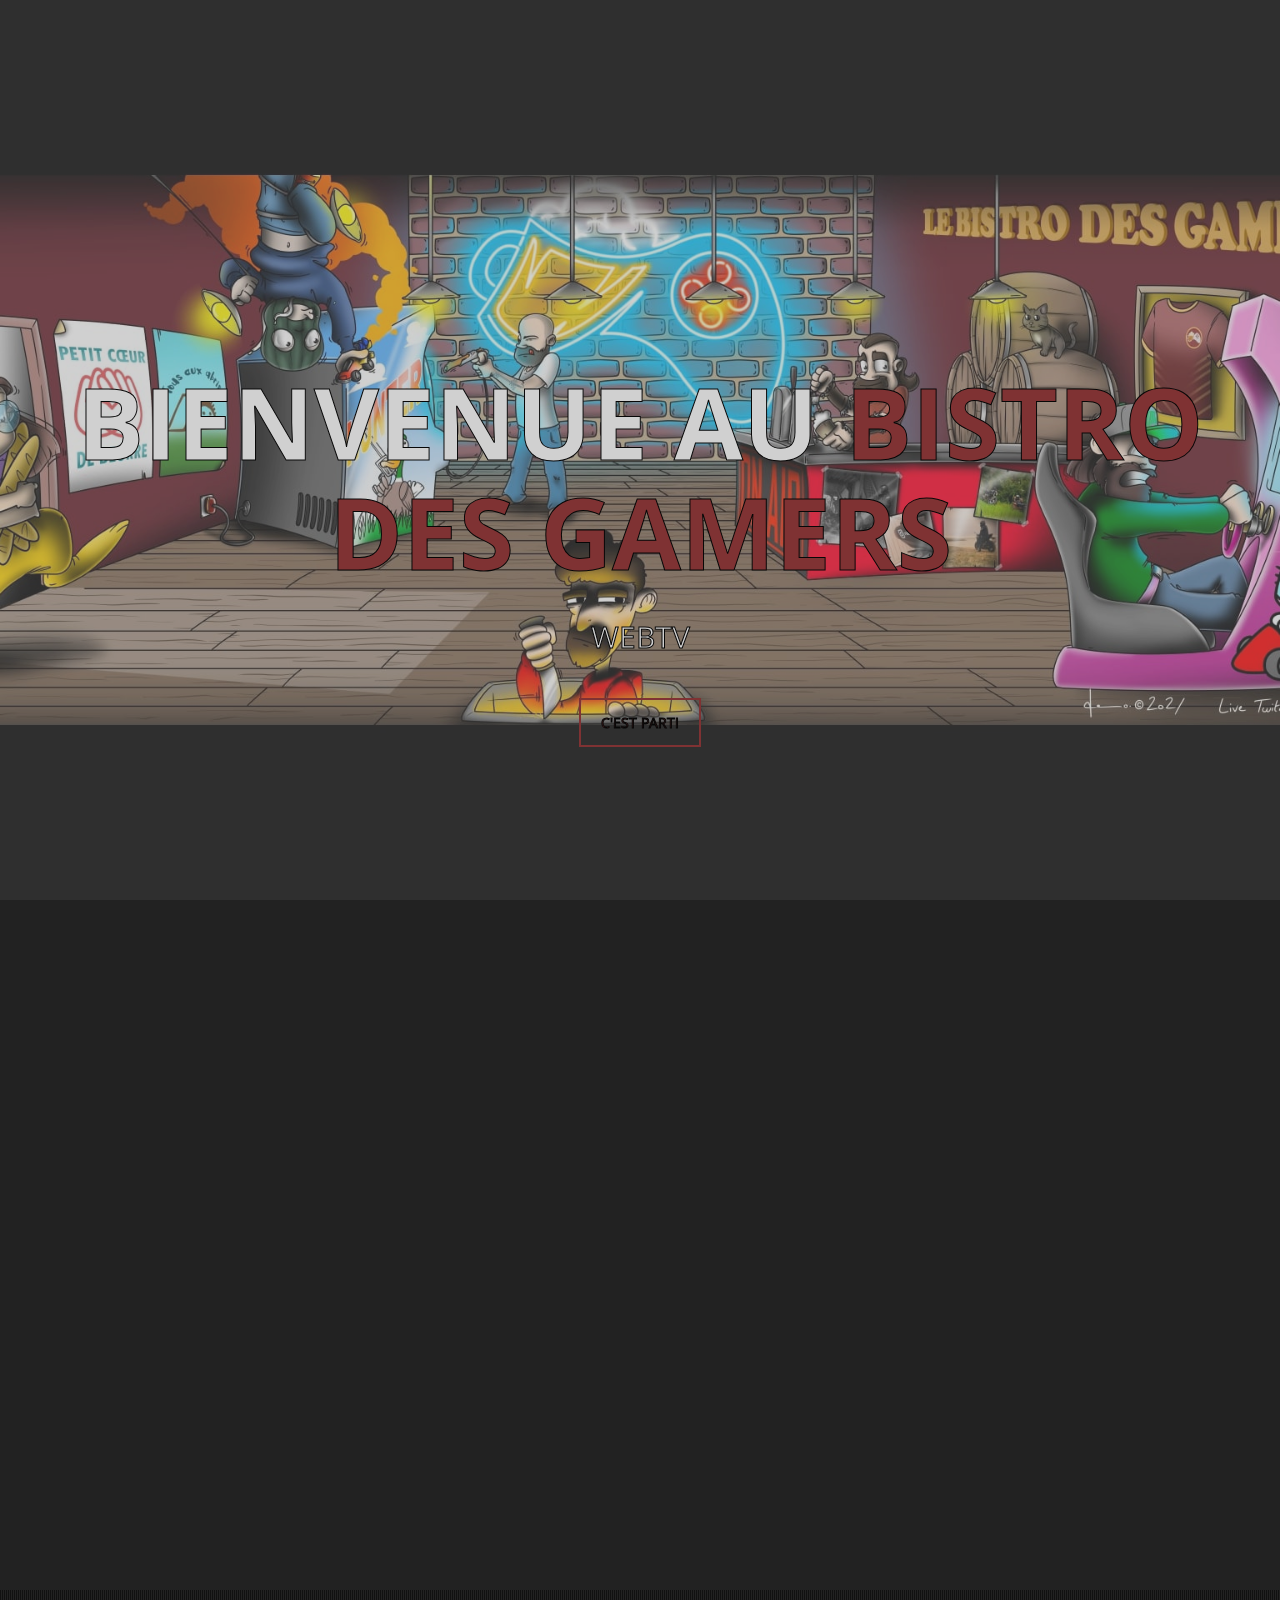
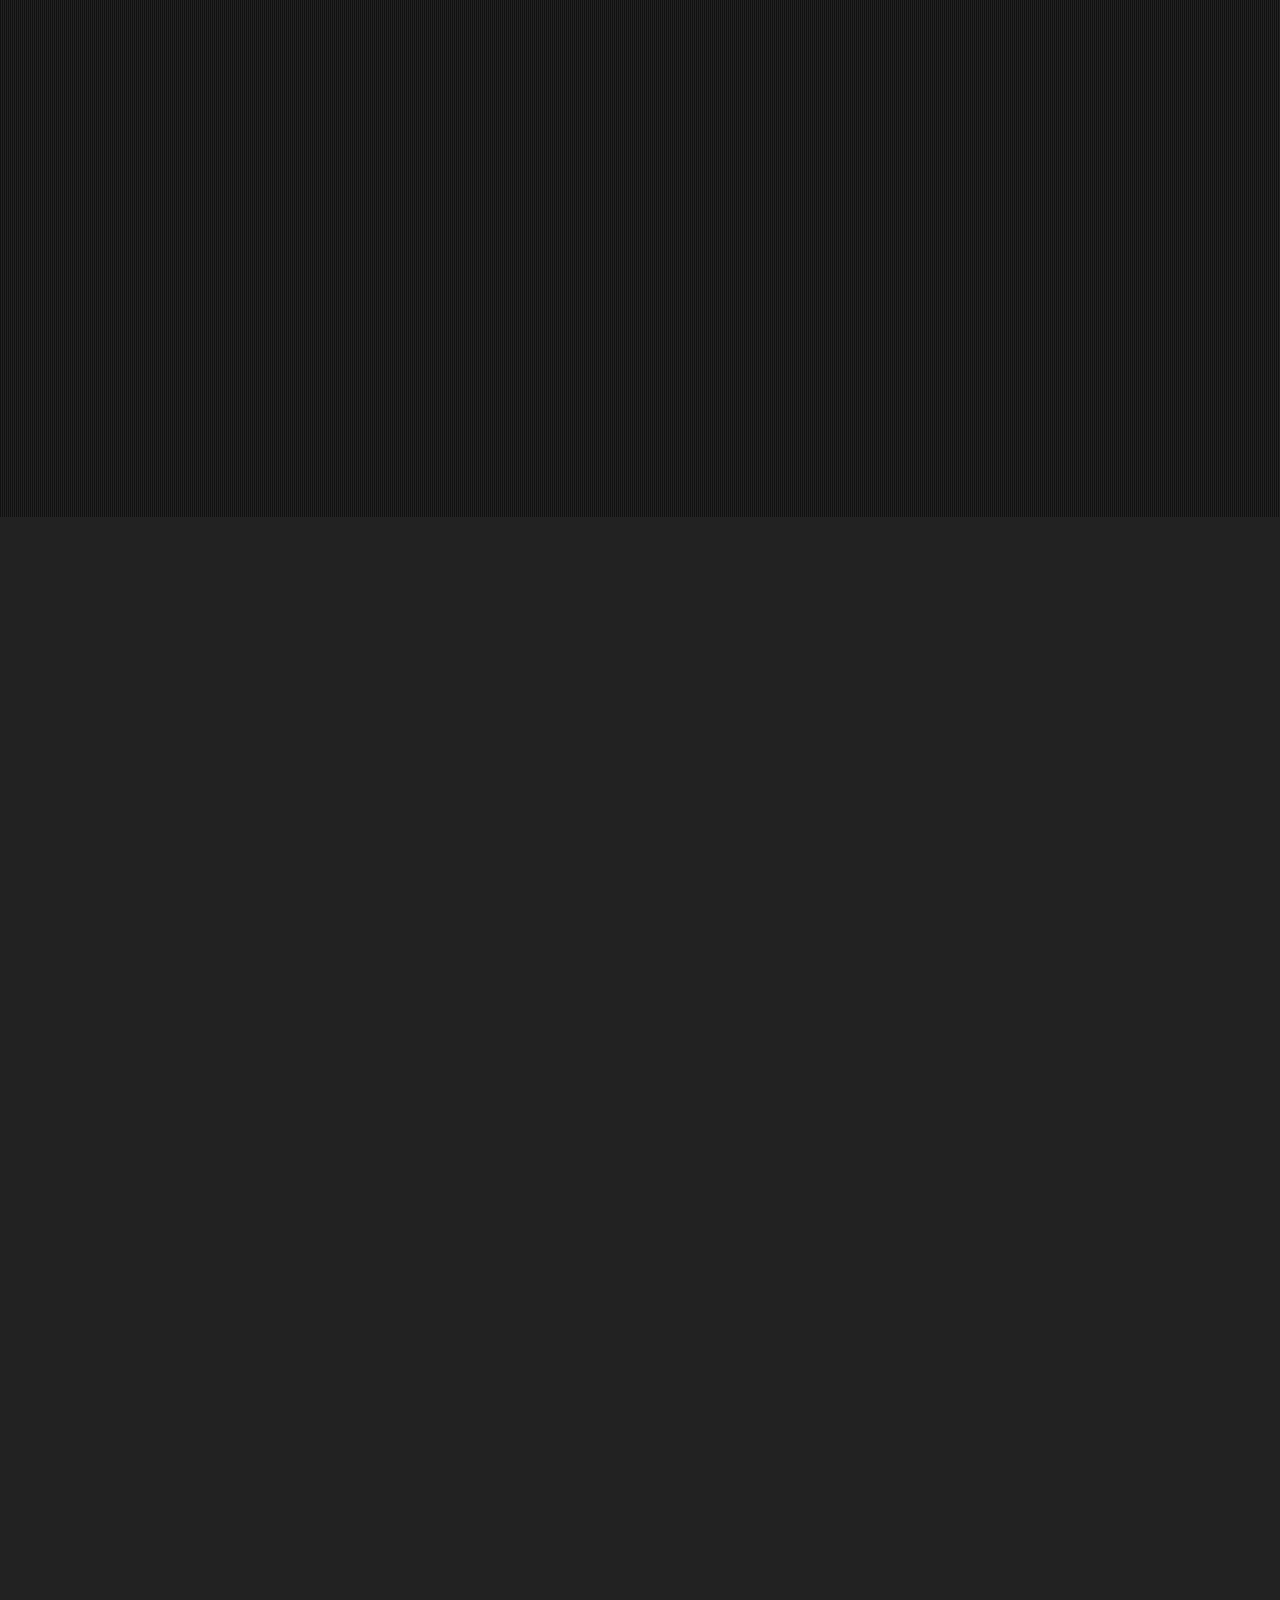
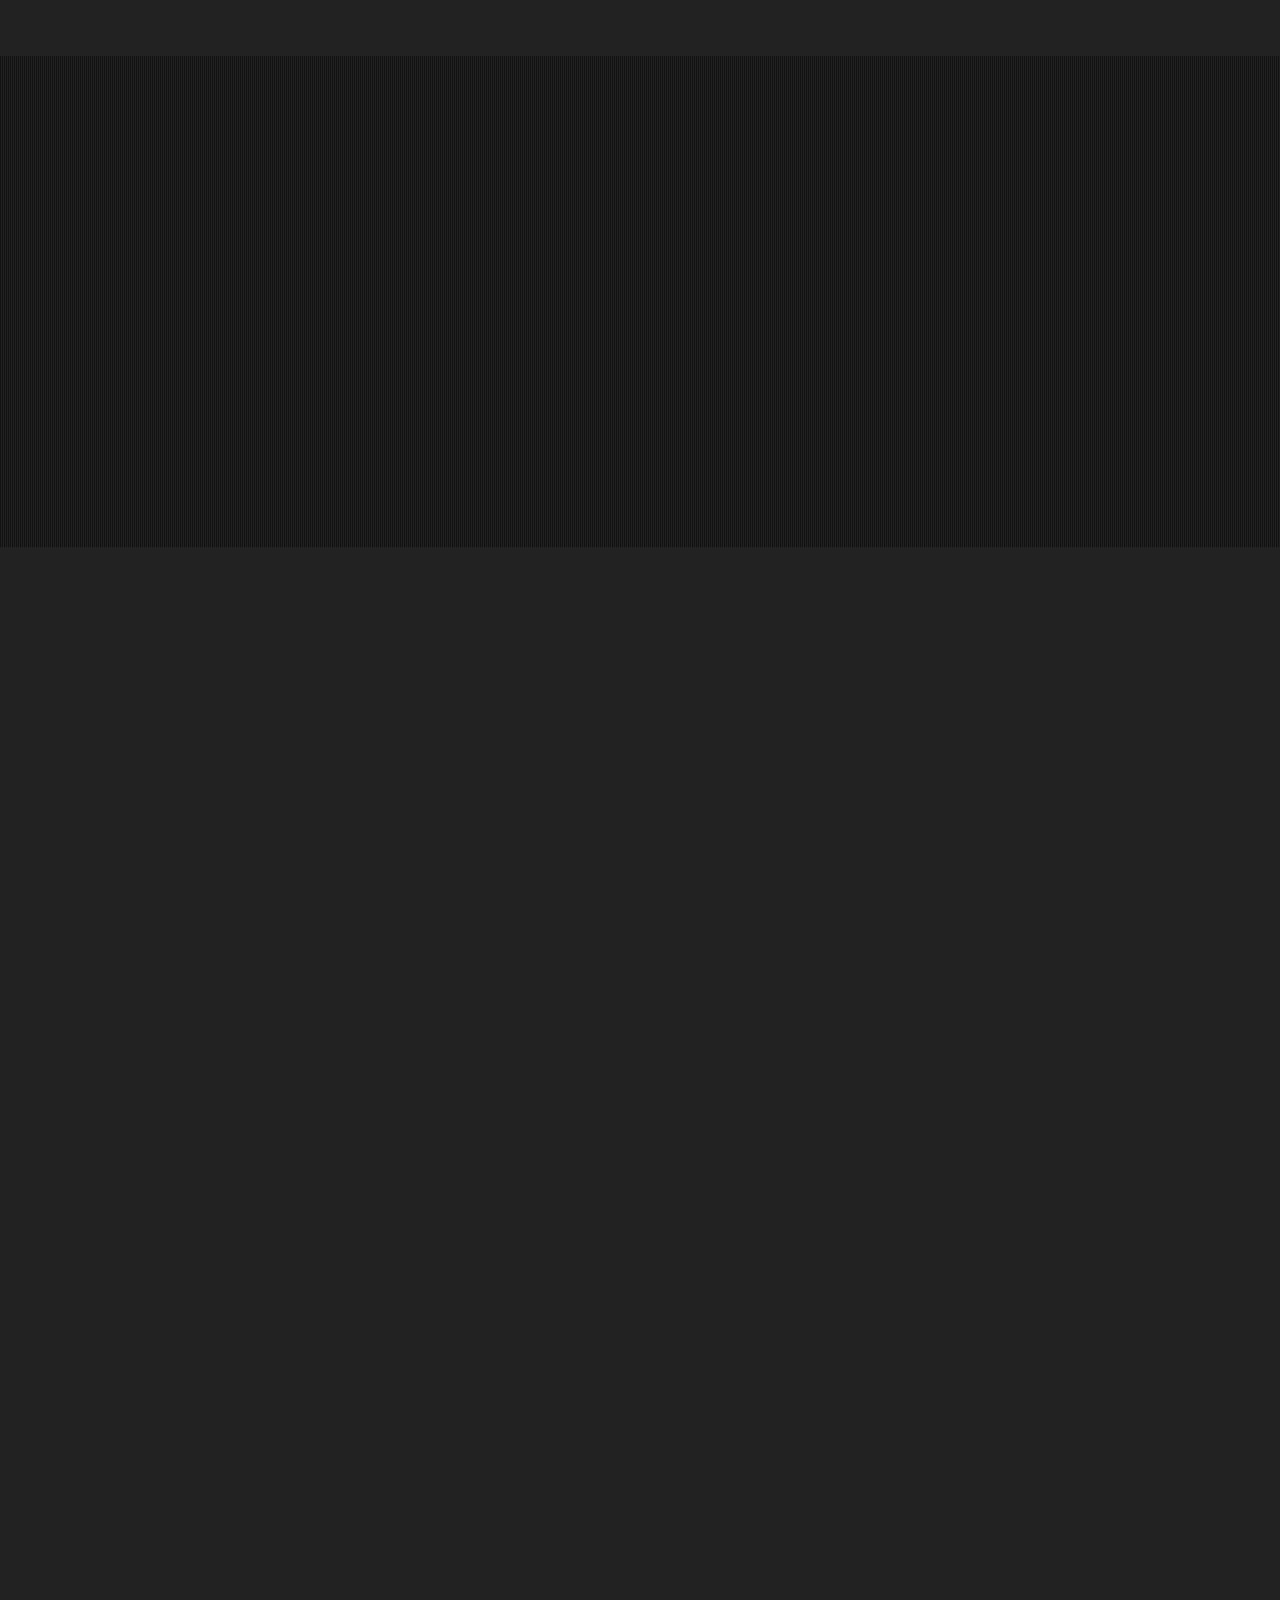
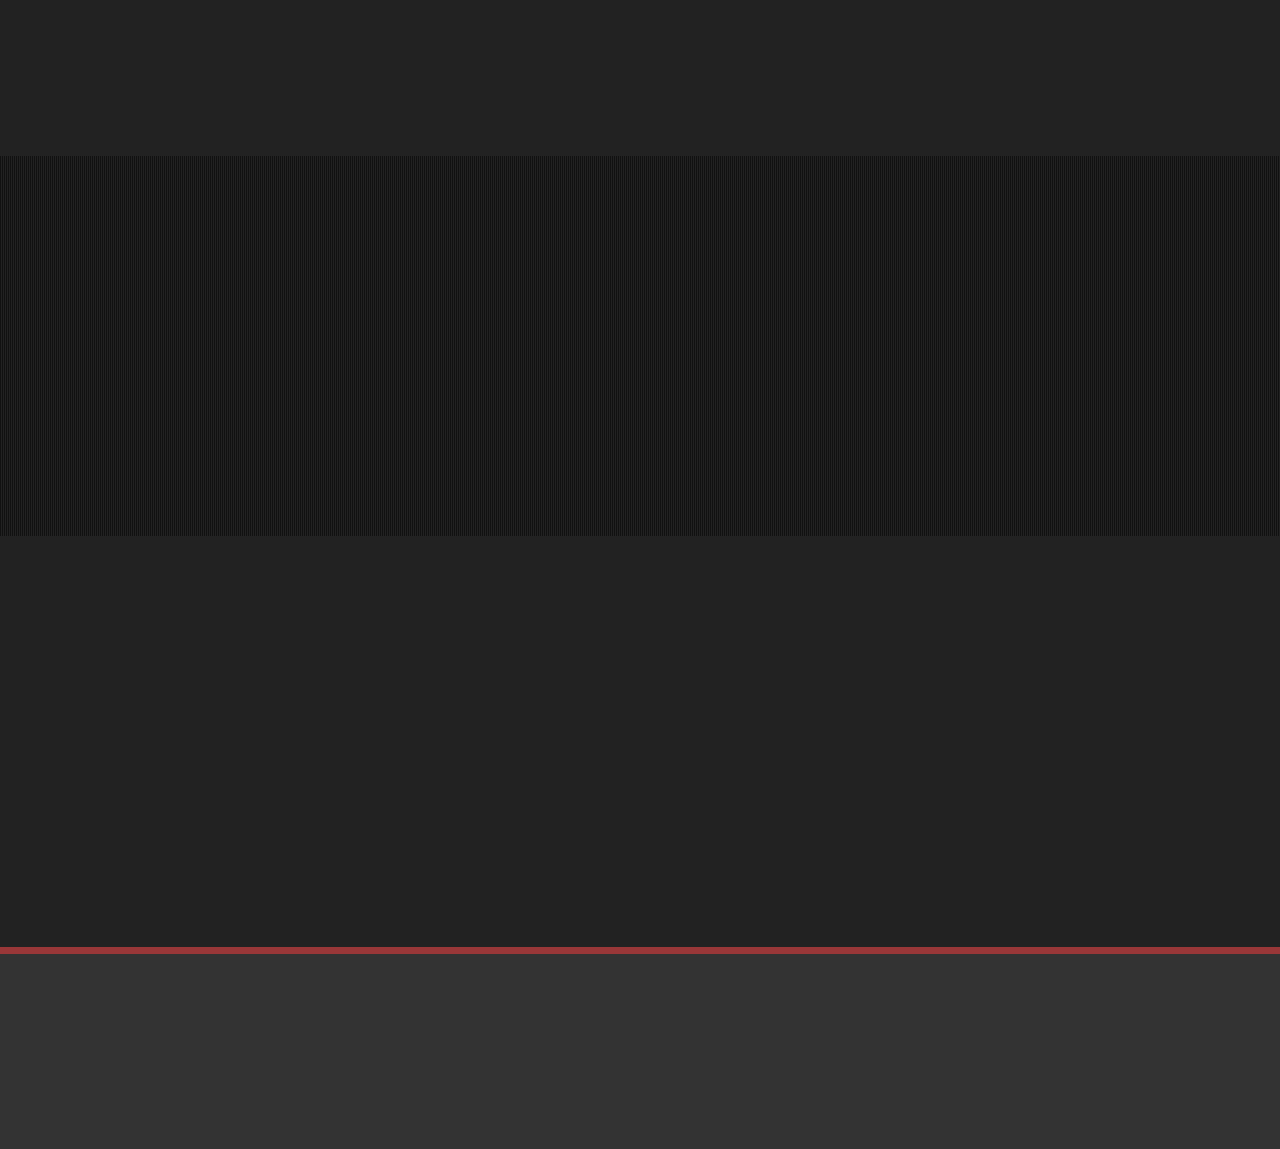
<file: code/index.html>
<!DOCTYPE html>
<html lang="fr">
<head>
	<meta http-equiv="content-type" content="text/html; charset=UTF-8">
	<meta name="viewport" content="width=device-width, initial-scale=1.0, maximum-scale=1, user-scalable=no">
    <meta charset="utf-8">
    <title>Le BDG</title>
    <meta name="description" content="Retrouvez tout ce qui concerne l'association Le Bistro Des Gamers">
    <meta name="LeBistroDesGamers" content="Site bdg">
    <meta name="description" content="">
	
    <link href="css/bootstrap.min.css" rel="stylesheet">
	<link href="css/bootstrap-theme.min.css" rel="stylesheet">
	<link href="css/animate.min.css" rel="stylesheet" >	
	<link href="css/font-awesome.min.css" rel="stylesheet">	
	<link href="css/prettyPhoto.css" rel="stylesheet">
	
	<link href="css/theme.css" rel="stylesheet">	
	<link href="css/responsive.css" rel="stylesheet">
	<link href="css/colors/red.css" rel="stylesheet" class="colors">
	<link href="css/bulles.css" rel="stylesheet">


	<!-- Google Font -->
    <link href='http://fonts.googleapis.com/css?family=Open+Sans:400,700' rel='stylesheet' type='text/css'>
	<link href='http://fonts.googleapis.com/css?family=Open+Sans+Condensed:300,700' rel='stylesheet' type='text/css'>
    
	<!-- Favicons -->
    <link rel="shortcut icon" href="images/ico/favicon-16x16.png">	
    <link rel="apple-touch-icon" href="images/ico/favicon-16x16.png">
    <link rel="apple-touch-icon" sizes="32x32" href="images/ico/favicon-32x32.png">
    <link rel="apple-touch-icon" sizes="192x192" href="images/ico/android-chrome-192x192.png">
    <link rel="apple-touch-icon" sizes="512x512" href="images/ico/android-chrome-512x512.png">

</head>

<body data-spy="scroll" data-target="#mynav" data-offset="85">

<!-- Preloader --> 
<div id="preloader">
	<div id="status">
		<div class="spinner">
			  <div class="rect1"></div>
			  <div class="rect2"></div>
			  <div class="rect3"></div>
			  <div class="rect4"></div>
			  <div class="rect5"></div>
		</div>
	</div>
</div>
<!-- End Preloader -->

<header>

<!-- Bootstrap Menu -->
<div id="navigation">
	<div class="navbar-wrapper">
		<nav class="navbar-inverse navbar-static-top" role="navigation">
			<div class="container">
				<div class="row">
					<div class="navbar-header">
						<button type="button" class="navbar-toggle" data-toggle="collapse" data-target=".navbar-collapse">
						<span class="icon-bar"></span>
						<span class="icon-bar"></span>
						<span class="icon-bar"></span>
						</button>
						<a class="navbar-brand" href="#"></a>
					</div>
					<div id="mynav" class="navbar-collapse collapse">
						<ul class="nav navbar-nav main-nav-list">
							<li><a href="#home">Début</a></li>
							<li><a href="#about">A propos</a></li>
							<li><a href="#team">L'équipe</a></li>
							<li><a href="#news">Nouveautés</a></li>
							<li><a href="#contacts">Contact</a></li>								
						</ul>
					</div>		
				</div>
			</div>
		</nav>
	</div>
</div>
<!-- End Bootstrap Menu -->

<!-- Slider -->
<section id="home">
	<div class="slide-wrap">
		<div id="home-slider" class="carousel slide carousel-fade" data-ride="carousel">
			<div class="carousel-inner">
				<div class="item active"> <!-- Change Image -->
					<div class="caption">
						<h1 class="animated fadeInLeftBig">Bienvenue au <strong>Bistro Des Gamers</strong></h1>
						<p class="animated fadeInRightBig">WebTV</p>
						<a data-scroll class="learn-more animated fadeInUpBig" href="#about">C'est parti</a>
					</div>
				</div>
				<div class="item"> <!-- Change Image -->
					<div class="caption">
						<h1 class="animated fadeInLeftBig"><strong>Création</strong> et passion</h1>
						<p class="animated fadeInRightBig">Pour votre plus grand plaisir</p>
						<a data-scroll class="learn-more animated fadeInUpBig" href="#about">C'est parti</a>
					</div>
				</div>
				<div class="item"> <!-- Change Image -->
					<div class="caption">
						<h1 class="animated fadeInLeftBig">Association reconnue, <strong> Caricative</strong></h1>
						<p class="animated fadeInRightBig">Depuis 2019</p>
						<a data-scroll class="learn-more animated fadeInUpBig" href="#about">C'est parti</a>
					</div>
				</div>
			</div>
			<a class="left-control" href="#home-slider" data-slide="prev"><i class="fa fa-angle-left"></i></a>
			<a class="right-control" href="#home-slider" data-slide="next"><i class="fa fa-angle-right"></i></a>
    	</div>	
	</div>	
</section>
<!-- End Slider -->

</header>

<div id="background-wrap">
	<div class="bubble x1"></div>
    <div class="bubble x2"></div>
    <div class="bubble x3"></div>
    <div class="bubble x4"></div>
    <div class="bubble x5"></div>
    <div class="bubble x6"></div>
    <div class="bubble x7"></div>
    <div class="bubble x8"></div>
    <div class="bubble x9"></div>
    <div class="bubble x10"></div>
</div>

<!-- About BGD -->
<section class="section-wrapper" id="about">
	<div class="about-us">
		<div class="why-us">	  
			<div class="container">	  
				<div class="row">
					<!-- Block Title -->
					<div class="section-title wow fadeInUp" data-wow-duration="1s" data-wow-delay="300ms">			
						<h1><span>A propos du Bistro</span></h1>							
					</div>
					<div class="element-title wow fadeInDown" data-wow-duration="1s" data-wow-delay="300ms">			
						<h1>Pourquoi nous ?</h1>
						<h3>Nous sommes <span class="main-color">une association</span> folle et tournée vers <span class="main-color">l'avenir</span></h3>
					</div>
					<!-- End Block Title -->
					<!-- About Us Icons -->
					<div class="wrapper-why-us">
						<div class="col-lg-4 col-sm-4 wow fadeInDown" data-wow-duration="1s" data-wow-delay="300ms">
							<i class="hovicon effect-1 sub-a"><b class="fa fa-flask"></b></i>
							<h2>équipe créative</h2>
							<p>Maitre de l'improvisation, une créativité sans limite partager à tous</p>
						</div>
						<div class="col-lg-4 col-sm-4 wow fadeInDown" data-wow-duration="1s" data-wow-delay="450ms">
							<i class="hovicon effect-1 sub-a"><b class="fa fa-heart-o"></b></i>
							<h2>soutien</h2>
							<p>Action, réaction et anticipation pour le bien commun</p>
						</div>
						<div class="col-lg-4 col-sm-4 wow fadeInDown" data-wow-duration="1s" data-wow-delay="600ms">
							<i class="hovicon effect-1 sub-a"><b class="fa fa-tablet"></b></i>
							<h2>bonheur</h2>
							<p>Sourirs et rires sont présent avec et pour vous</p>
						</div>
					</div>
					<!-- End About Us Icons -->
				</div>
			</div>
		</div>
	</div>
	<!-- End About BGD -->

	<!-- Facts --> 
	<div class="facts parallax">
		<div class="overlay">
			<div class="wrapper-block-facts">
				<div class="container">	  
					<div class="row">
						<div class="element-title">			
							<h1 class="main-color wow fadeInUp T" data-wow-duration="1s" data-wow-delay="300ms">Faits interessantes</h1>
							<h3 class="white-color wow fadeInDown" data-wow-duration="1s" data-wow-delay="300ms">Les sources ne sont pas authentifiés, vérifier ou valider</h3>
						</div>
					</div>
					<div class="row">
						<div class="wrapper-number">	  
							<div class="col-lg-3 col-md-3">
								<div class="number wow fadeInRight" data-wow-duration="1s" data-wow-delay="300ms">
									<p class="timer" data-from="0" data-to="2867" data-speed="2000">2867</p>								
								</div>
								<div class="number-title wow fadeInDown" data-wow-duration="1s" data-wow-delay="300ms">
									Verres d'eau consommés
								</div>
							</div>
							<div class="col-lg-3 col-md-3">
								<div class="number wow fadeInRight" data-wow-duration="1s" data-wow-delay="450ms">
									<p class="timer" data-from="0" data-to="11625" data-speed="2000">11625</p>		
								</div>
								<div class="number-title wow fadeInDown" data-wow-duration="1s" data-wow-delay="450ms">
									Rires reçus
								</div>
							</div>
							<div class="col-lg-3 col-md-3">
								<div class="number wow fadeInRight" data-wow-duration="1s" data-wow-delay="600ms">
									<p class="timer" data-from="0" data-to="231" data-speed="2000">231</p>		
								</div>
								<div class="number-title wow fadeInDown" data-wow-duration="1s" data-wow-delay="600ms">
									Chansons chantées
								</div>
							</div>
							<div class="col-lg-3 col-md-3">
								<div class="number wow fadeInRight" data-wow-duration="1s" data-wow-delay="750ms">
									<p class="timer" data-from="0" data-to="4909" data-speed="2000">4909</p>		
								</div>
								<div class="number-title wow fadeInDown" data-wow-duration="1s" data-wow-delay="750ms">
									Heures en directes
								</div>
							</div>
						</div>
					</div>
				</div>
			</div>
		</div>
	</div>
	<!-- End Facts --> 

</section> 
<!-- End About Section --> 

	<!-- Team Section --> 
	<section class="section-wrapper" id="team">
		<div class="team">
			<!-- Block Title -->
			<div class="meet-the-team">			
				<div class="element-title">			
					<div class="row">	 		
						<div class="container">	 
						<div class="section-title wow fadeInDown" data-wow-duration="1s" data-wow-delay="300ms">			
							<h1><span>L'équipe de streameurs</span></h1>								
						</div>					
							<h1 class="wow fadeInUp" data-wow-duration="1s" data-wow-delay="300ms">Instoppable et Imprévisible</h1>
							<h3 class=" wow fadeInUp" data-wow-duration="1s" data-wow-delay="300ms">Notre <span class="main-color">équipe</span>, votre <span class="main-color">famille</span></h3>
						</div>
					</div>
				</div>
				<!-- End Block Title -->
				<div class="row">
					<div class="container">	
						<div class="wrapper-team">				
							<div class="col-lg-3 col-md-3">
								<div class="team-member">
									<div class="team-member-holder wow flipInY" data-wow-duration="1s" data-wow-delay="300ms">
										<div class="team-member-image">
											<img src="images/team/member-1.jpg" alt="" /> <!-- Change Image -->	
											<div class="team-overlay">
												<div class="img-overlay"></div>
											</div>
											<div class="overlay-content"> 
												<div class="team-member-social-list">
													<a class="team-member-social-list-item" href="https://www.twitch.tv/acengel/about"><i class="fa fa-twitch"></i></a>
													<a class="team-member-social-list-item" href="https://twitter.com/Acengel_Off"><i class="fa fa-twitter"></i></a>
													<a class="team-member-social-list-item" href="https://www.youtube.com/c/Acengel/videos"><i class="fa fa-youtube"></i></a>
												</div>
												<a class="view-profile profile-read-more" href="#" data-single_url="profile1.html">Profile</a>										
											</div>
										</div>
										<div class="team-member-meta">
											<h4 class="team-member-name"><span class="main-color">A</span>cengel</h4>
											<div class="team-member-role">Folie</div>
										</div>
									</div>
								</div>
							</div>
							<div class="col-lg-3 col-md-3">
								<div class="team-member">
									<div class="team-member-holder wow flipInY" data-wow-duration="1s" data-wow-delay="600ms">
										<div class="team-member-image">
											<img src="images/team/member-4.jpg" alt="" /> <!-- Change Image -->	
											<div class="team-overlay">
												<div class="img-overlay"></div>
											</div>
											<div class="overlay-content"> 
												<div class="team-member-social-list">
													<a class="team-member-social-list-item" href="https://www.twitch.tv/chritiks/about"><i class="fa fa-twitch"></i></a>
													<a class="team-member-social-list-item" href="https://www.youtube.com/channel/UClK_Fob9BHez_sNyj_ch5DQ/videos"><i class="fa fa-twitter"></i></a>
													<a class="team-member-social-list-item" href="https://twitter.com/chritiks"><i class="fa fa-youtube"></i></a>
												</div>
												<a class="view-profile profile-read-more" href="#" data-single_url="profile2.html">Profile</a>										
											</div>
										</div>
										<div class="team-member-meta">
											<h4 class="team-member-name"><span class="main-color">C</span>hritiks</h4>
											<div class="team-member-role">Adaptatif</div>
										</div>
									</div>
								</div>
							</div>
							<div class="col-lg-3 col-md-3">
								<div class="team-member">
									<div class="team-member-holder wow flipInY" data-wow-duration="1s" data-wow-delay="900ms">
										<div class="team-member-image">
											<img src="images/team/member-2.jpg" alt="" /> <!-- Change Image -->	
											<div class="team-overlay">
												<div class="img-overlay"></div>
											</div>
											<div class="overlay-content"> 
												<div class="team-member-social-list">
													<a class="team-member-social-list-item" href="https://www.twitch.tv/dsnemo1/about"><i class="fa fa-twitch"></i></a>
													<a class="team-member-social-list-item" href="https://twitter.com/DSNemo1"><i class="fa fa-twitter"></i></a>
													<a class="team-member-social-list-item" href="https://www.youtube.com/user/DarksharkNemo/videos"><i class="fa fa-youtube"></i></a>
												</div>
												<a class="view-profile profile-read-more" href="#" data-single_url="profile3.html">Profile</a>										
											</div>
										</div>
										<div class="team-member-meta">
											<h4 class="team-member-name"><span class="main-color">DS</span>Nemo</h4>
											<div class="team-member-role">SKÅL !</div>
										</div>
									</div>
								</div>
							</div>
							<div class="col-lg-3 col-md-3">
								<div class="team-member">
									<div class="team-member-holder wow flipInY" data-wow-duration="1s" data-wow-delay="1200ms">
										<div class="team-member-image">
											<img src="images/team/member-3.jpg" alt="" /> <!-- Change Image -->	
											<div class="team-overlay">
												<div class="img-overlay"></div>
											</div>
											<div class="overlay-content"> 
												<div class="team-member-social-list">
													<a class="team-member-social-list-item" href="https://www.twitch.tv/ironmanjas_tv/about"><i class="fa fa-twitch"></i></a>
													<a class="team-member-social-list-item" href="https://twitter.com/IronmanjasTv"><i class="fa fa-twitter"></i></a>
													<a class="team-member-social-list-item" href="https://www.youtube.com/channel/UC8xQvSaOGflmGgh4Vy1f1vQ/videos"><i class="fa fa-youtube"></i></a>
												</div>
												<a class="view-profile profile-read-more" href="#" data-single_url="profile4.html">Profile</a>											
											</div>
										</div>
										<div class="team-member-meta">
											<h4 class="team-member-name"><span class="main-color">I</span>ronmanjas</h4>
											<div class="team-member-role">Fonceur</div>
										</div>
									</div>
								</div>
							</div>
							<div class="col-lg-3 col-md-3">
								<div class="team-member">
									<div class="team-member-holder wow flipInY" data-wow-duration="1s" data-wow-delay="1500ms">
										<div class="team-member-image">
											<img src="images/team/member-4.jpg" alt="" /> <!-- Change Image -->	
											<div class="team-overlay">
												<div class="img-overlay"></div>
											</div>
											<div class="overlay-content"> 
												<div class="team-member-social-list">
													<a class="team-member-social-list-item" href="https://www.twitch.tv/thewinlo31"><i class="fa fa-twitch"></i></a>
													<a class="team-member-social-list-item" href="https://twitter.com/TheWinlo31"><i class="fa fa-twitter"></i></a>
												</div>
												<a class="view-profile profile-read-more" href="#" data-single_url="profile5.html">Profile</a>										
											</div>
										</div>
										<div class="team-member-meta">
											<h4 class="team-member-name"><span class="main-color">The</span>Winlo</h4>
											<div class="team-member-role">Aléatoire</div>
										</div>
									</div>
								</div>
							</div>
							<div class="col-lg-3 col-md-3">
								<div class="team-member">
									<div class="team-member-holder wow flipInY" data-wow-duration="1s" data-wow-delay="1800ms">
										<div class="team-member-image">
											<img src="images/team/member-4.jpg" alt="" /> <!-- Change Image -->	
											<div class="team-overlay">
												<div class="img-overlay"></div>
											</div>
											<div class="overlay-content"> 
												<div class="team-member-social-list">
													<a class="team-member-social-list-item" href="https://www.twitch.tv/troyer_live/about"><i class="fa fa-twitch"></i></a>
													<a class="team-member-social-list-item" href="https://twitter.com/Theodore_Fgs"><i class="fa fa-twitter"></i></a>
													<a class="team-member-social-list-item" href="https://www.youtube.com/c/TROYERLIVE/videos"><i class="fa fa-youtube"></i></a>
												</div>
												<a class="view-profile profile-read-more" href="#" data-single_url="profile6.html">Profile</a>										
											</div>
										</div>
										<div class="team-member-meta">
											<h4 class="team-member-name"><span class="main-color">T</span>royer</h4>
											<div class="team-member-role">La Pêche</div>
										</div>
									</div>
								</div>
							</div>
							<div class="col-lg-3 col-md-3">
								<div class="team-member">
									<div class="team-member-holder wow flipInY" data-wow-duration="1s" data-wow-delay="2100ms">
										<div class="team-member-image">
											<img src="images/team/member-2.jpg" alt="" /> <!-- Change Image -->	
											<div class="team-overlay">
												<div class="img-overlay"></div>
											</div>
											<div class="overlay-content"> 
												<div class="team-member-social-list">
													<a class="team-member-social-list-item" href="https://www.twitch.tv/zertox80/about"><i class="fa fa-twitch"></i></a>
													<a class="team-member-social-list-item" href="https://twitter.com/LevaufreDylan"><i class="fa fa-twitter"></i></a>
													<a class="team-member-social-list-item" href="https://www.instagram.com/zertox80/"><i class="fa fa-instagram"></i></a>
												</div>
												<a class="view-profile profile-read-more" href="#" data-single_url="profile7.html">Profile</a>										
											</div>
										</div>
										<div class="team-member-meta">
											<h4 class="team-member-name"><span class="main-color">Z</span>ertox</h4>
											<div class="team-member-role">Joyeux</div>
										</div>
									</div>
								</div>
							</div>
							<div class="col-lg-3 col-md-3">
								<div class="team-member">
									<div class="team-member-holder wow flipInY" data-wow-duration="1s" data-wow-delay="2400ms">
										<div class="team-member-image">
											<img src="images/team/member-2.jpg" alt="" /> <!-- Change Image -->	
											<div class="team-overlay">
												<div class="img-overlay"></div>
											</div>
											<div class="overlay-content"> 
												<div class="team-member-social-list">
													<a class="team-member-social-list-item" href="https://www.twitch.tv/ride_joffrey/about"><i class="fa fa-twitch"></i></a>
													<a class="team-member-social-list-item" href="https://www.youtube.com/c/FroKaNMontageFUN/videos"><i class="fa fa-youtube"></i></a>
													<a class="team-member-social-list-item" href="https://www.twitch.tv/ride_joffrey/about"><i class="fa fa-instagram"></i></a>
												</div>
												<a class="view-profile profile-read-more" href="#" data-single_url="profile8.html">Profile</a>										
											</div>
										</div>
										<div class="team-member-meta">
											<h4 class="team-member-name"><span class="main-color">J</span>offrey</h4>
											<div class="team-member-role">Joyeux</div>
										</div>
									</div>
								</div>
							</div>
						</div>
					</div>
				</div>
			</div>
			<!-- Profile Team -->
			<div id="team-single-wrap">
				<div id="team-single">
				</div>
			</div>
			<!-- End Profile Team -->	
		</div>
	
	<!-- Skills -->
	<div class="skills parallax">
		<div class="overlay">
			<div class="wrapper-block-skills">
				<!-- Block Title -->
				<div class="element-title">	
					<div class="row">	 		
						<div class="container">	 		
							<h1 class="main-color wow fadeInDown T" data-wow-duration="1s" data-wow-delay="300ms">Notre ADN</h1>
							<h3 class="white-color wow fadeInUp" data-wow-duration="1s" data-wow-delay="300ms">Pour un plaisir incomparable et inimitable</h3>
						</div>
					</div>
				</div>
				<!-- End Block Title -->
				<div class="row">
					<div class="container">	 		
						<div class="wrapper-count">
							<div class="col-lg-3 col-md-3">
								<!-- SKILL ONE -->
								<div class="skill wow fadeInRight" data-wow-duration="1s" data-wow-delay="300ms">
									<input type="text" class="knob" value="73">
									<h4>Jeux</h4>
								</div>
							</div>
							<div class="col-lg-3 col-md-3">
								<!-- SKILL TWO -->
								<div class="skill wow fadeInRight" data-wow-duration="1s" data-wow-delay="500ms">
									<input type="text" class="knob" value="94">
									<h4>Fun</h4>
								</div>
							</div>
							<div class="col-lg-3 col-md-3">
								<!-- SKILL THREE -->
								<div class="skill wow fadeInRight" data-wow-duration="1s" data-wow-delay="800ms">
									<input type="text" class="knob" value="85">
									<h4>Créativité</h4>
								</div>
							</div>
							<div class="col-lg-3 col-md-3">
								<!-- SKILL Four -->
								<div class="skill wow fadeInRight" data-wow-duration="1s" data-wow-delay="1100ms">
									<input type="text" class="knob" value="98">
									<h4>Bon temps</h4>
								</div>
							</div>
						</div>
					</div>
				</div>
			</div>
		</div>
	</div>
	<!-- End Skills -->
	
</section> 
<!-- End Team Section --> 

<!-- News Section --> 
<section class="section-wrapper" id="news">
	<div class="news">
		<!-- Block Title -->	
		<div class="element-title">			
			<div class="row">	 		
				<div class="container">
					<div class="section-title wow fadeInDown">			
						<h1><span>Évenements</span></h1>							
					</div>				
					<h1 class="wow fadeInUp" data-wow-duration="1s" data-wow-delay="300ms">Les événements les plus récents et à venir</h1>
					<h3 class="wow fadeInUp" data-wow-duration="1s" data-wow-delay="300ms">Suivez nos réseaux pour être sur de manquer aucun <span class="main-color">événement</span></h3>	
				</div>
			</div>
		</div>
		<!-- End Block Title -->
		<div class="container">
			<div class="wrapper-news">	
				<div class="row">
					<div class="col-lg-6 col-sm-6">	
						<div class="news-content wow fadeInLeft" data-wow-duration="1s" data-wow-delay="300ms">	
							<div class="entry-header">	
								<div class="blog-image">
									<a href="blog1.html"><img alt="" src="images/blog/post1.jpg" class="img-responsive"></a>
								</div>							
								<div class="post-date">
									<h2>5<span>Juillet</span></h2>
								</div>							
							</div>
							<div class="entry-content">	
								<h3 class="entry-title">
									<a href="blog1.html">Planning de stream de la semaine</a>
								</h3>							
								<ul class="entry-meta">
								<li><a href="#"><i class="fa fa-user"></i> By: Le BDG <span>/</span></a></li>
								<li><a href="#"><i class="fa fa-tags"></i> Événement <span></span></a></li>
								</ul>	
								<p>Découvrez le planning de stream de vos vedettes. </p>								
							</div>
						</div>
					</div>
					<div class="col-lg-6 col-sm-6">	
						<div class="news-content wow fadeInRight" data-wow-duration="1s" data-wow-delay="300ms">	
							<div class="entry-header">	
								<div class="blog-image">
									<a href="blog2.html"><img alt="" src="images/blog/post2.jpg" class="img-responsive"></a>
								</div>							
								<div class="post-date">
									<h2>20<span>juin</span></h2>
								</div>							
							</div>
							<div class="entry-content">	
								<h3 class="entry-title">
									<a href="blog2.html">Des cadeaux</a>
								</h3>							
								<ul class="entry-meta">
								<li><a href="#"><i class="fa fa-user"></i> By: Le BDG <span>/</span></a></li>
								<li><a href="#"><i class="fa fa-tags"></i> Giveaway <span></span></a></li>
								</ul>	
								<p>Venez participer et tentez de gagner un cadeau au bistro ! </p>								
							</div>
						</div>
					</div>
				</div>
				<div class="row">
					<div class="col-lg-6 col-sm-6">	
						<div class="news-content wow fadeInLeft" data-wow-duration="1s" data-wow-delay="600ms">	
							<div class="entry-header">	
								<div class="blog-image">
									<a href="blog3.html"><img alt="" src="images/blog/post3.jpg" class="img-responsive"></a>
								</div>							
								<div class="post-date">
									<h2>10<span>Juin</span></h2>
								</div>							
							</div>
							<div class="entry-content">	
								<h3 class="entry-title">
									<a href="blog3.html">BDG en LAN</a>
								</h3>							
								<ul class="entry-meta">
								<li><a href="#"><i class="fa fa-user"></i> By: Le BDG <span>/</span></a></li>
								<li><a href="#"><i class="fa fa-tags"></i> Projects <span></span></a></li>
								</ul>	
								<p>L'équipe E-Sport du BDG est à retrouver à la Lyon E-Sport. </p>								
							</div>
						</div>
					</div>
					<div class="col-lg-6 col-sm-6">	
						<div class="news-content wow fadeInRight" data-wow-duration="1s" data-wow-delay="600ms">	
							<div class="entry-header">	
								<div class="blog-image">
									<a href="blog4.html"><img alt="" src="images/blog/post4.jpg" class="img-responsive"></a>
								</div>							
								<div class="post-date">
									<h2>1<span>février</span></h2>
								</div>							
							</div>
							<div class="entry-content">	
								<h3 class="entry-title">
									<a href="blog4.html">BDG Month</a>
								</h3>							
								<ul class="entry-meta">
								<li><a href="#"><i class="fa fa-user"></i> By: Le BDG <span>/</span></a></li>
								<li><a href="#"><i class="fa fa-tags"></i> Événement <span></span></a></li>
								</ul>	
								<p>L'heure du mois de légend a sonné. </p>								
							</div>
						</div>
					</div>
				</div>
			</div>
		</div>	
	</div>

	<!-- Partners -->
	<div class="partners parallax">
		<div class="overlay">
			<div class="wrapper-block-partners">
				<!-- Block Title -->
				<div class="element-title">	
					<div class="row">	 		
						<div class="container">	 		
							<h1 class="main-color wow fadeInDown T" data-wow-duration="1s" data-wow-delay="300ms">Nos partenaires</h1>
							<h3 class="white-color wow fadeInUp" data-wow-duration="1s" data-wow-delay="300ms">La bonté au service de la cause</h3>
						</div>
					</div>
				</div>
				<!-- End Block Title -->
				<div class="row">
					<div class="container">	 		
						<div class="wrapper-partners">
							<div class="col-lg-3 col-md-3 partners-img wow fadeInRight" data-wow-duration="1s" data-wow-delay="300ms">
								<a href="#"><img src="images/partners/partners1.png" alt=""></a> <!-- Change Image -->
							</div>
							<div class="col-lg-3 col-md-3 partners-img wow fadeInRight" data-wow-duration="1s" data-wow-delay="500ms">
								<a href="#"><img src="images/partners/partners2.png" alt=""></a> <!-- Change Image -->
							</div>
							<div class="col-lg-3 col-md-3 partners-img wow fadeInRight" data-wow-duration="1s" data-wow-delay="700ms">
								<a href="#"><img src="images/partners/partners3.png" alt=""></a> <!-- Change Image -->
							</div>
						</div>
					</div>
				</div>
			</div>
		</div>
	</div>
	<!-- End Partners -->

</section> 
<!-- End News Section -->	
	
<!-- Contact Section --> 
<section class="section-wrapper" id="contacts">
	<!-- Contacts -->	
	<div class="contacts"> 
	
		<!-- Block Title -->	
		<div class="element-title">			
			<div class="row">	 		
				<div class="container">
					<div class="section-title wow fadeInDown" data-wow-duration="1s" data-wow-delay="300ms">			
						<h1><span>Contactez nous</span></h1>							
					</div>				
					<h3 class="wow fadeInUp" data-wow-duration="1s" data-wow-delay="300ms">Contactez nous le <span class="main-color">BDG </span> pour des problèmes ou du travail</h3>	
				</div>
			</div>
		</div>
		<!-- End Block Title -->	
	
		<div class="container">
			<div class="row">	
				<div class="wrapper-contacts">		
					<div class="contact_form">
						<div class="row">
							<div class="wrapper-contacts-icons">	
								<div class="col-xs-4 wow fadeInRight" data-wow-duration="1s" data-wow-delay="300ms">	
									<i class="fa fa-map-marker"></i>
									<div class="">Bordeaux</div>
									<div class="">Terre, France</div>
								</div>						
								<div class="col-xs-4 wow fadeInRight" data-wow-duration="1s" data-wow-delay="450ms">	
									<i class="fa fa-mobile-phone"></i>
									<div class="">Message positif</div>
									<div class="">Président Joffrey</div>
								</div>		
								<div class="col-xs-4 wow fadeInRight" data-wow-duration="1s" data-wow-delay="600ms">	
									<i class="fa fa-envelope-o"></i>
									<div class="">Contact professionnel</div>
									<div class="">contact@lebdg.fr</div>
								</div>								
							</div>																
						</div>
					</div>
				</div>
			</div>
		</div>
	</div>
	<!-- End Contacts -->	

</section> 
<!-- End Contact Section -->		
	
<!-- Footer -->
<div class="bottom-footer">
	<div class="container"> 
		<div class="bottom-footer-center wow fadeInDown" data-wow-duration="1s" data-wow-delay="300ms">
			<ul class="bottom-social-icons">
				<li><a href="https://www.facebook.com/leBDGfr/"><i class="fa fa-facebook"></i></a></li>
				<li><a href="https://twitter.com/lbdgfr"><i class="fa fa-twitter"></i></a></li>
				<li><a href="https://www.twitch.tv/lebistrodesgamers/about"><i class="fa fa-twitch"></i></a></li>
				<li><a href="https://www.instagram.com/lebdgfr/"><i class="fa fa-instagram"></i></a></li>
			</ul>
		</div>	
		<div class="bottom-footer-left wow fadeInUp" data-wow-duration="1s" data-wow-delay="450ms">
			<p><span>&#169; Copyright 2021 by</span>  <a href="https://www.LeBGD.fr">Le Bistro Des Gamers</a></p>
		</div>		  
	</div>
</div>
<!-- End Footer -->		

<!-- Scroll to Top  -->
<a href="#" class="scroll-up"><i class="fa fa-arrow-up"></i></a>
<!-- End Scroll To Top  -->
	
	
    <!-- Bootstrap core JavaScript
    ================================================== -->
    <!-- Placed at the end of the document so the pages load faster -->
	<script src="js/jquery.min.js"></script>
	<script src="js/bootstrap.min.js"></script>
	<script src="js/retina.min.js"></script>
	<script src="js/jquery.easing.min.js"></script>
	<script src="js/wow.min.js"></script>	
	<script src="js/waypoints.min.js"></script>	
	<script src="js/jquery.countTo.js"></script>
	<script src="js/jquery.mixitup.min.js"></script>
	<script src="js/jquery.prettyPhoto.js"></script>	
	<script src="js/jquery.knob.min.js"></script>	
	<script src="js/jquery.validate.min.js"></script>
	<script src="js/custom.js"></script>
  

</body>
</html>
</file>
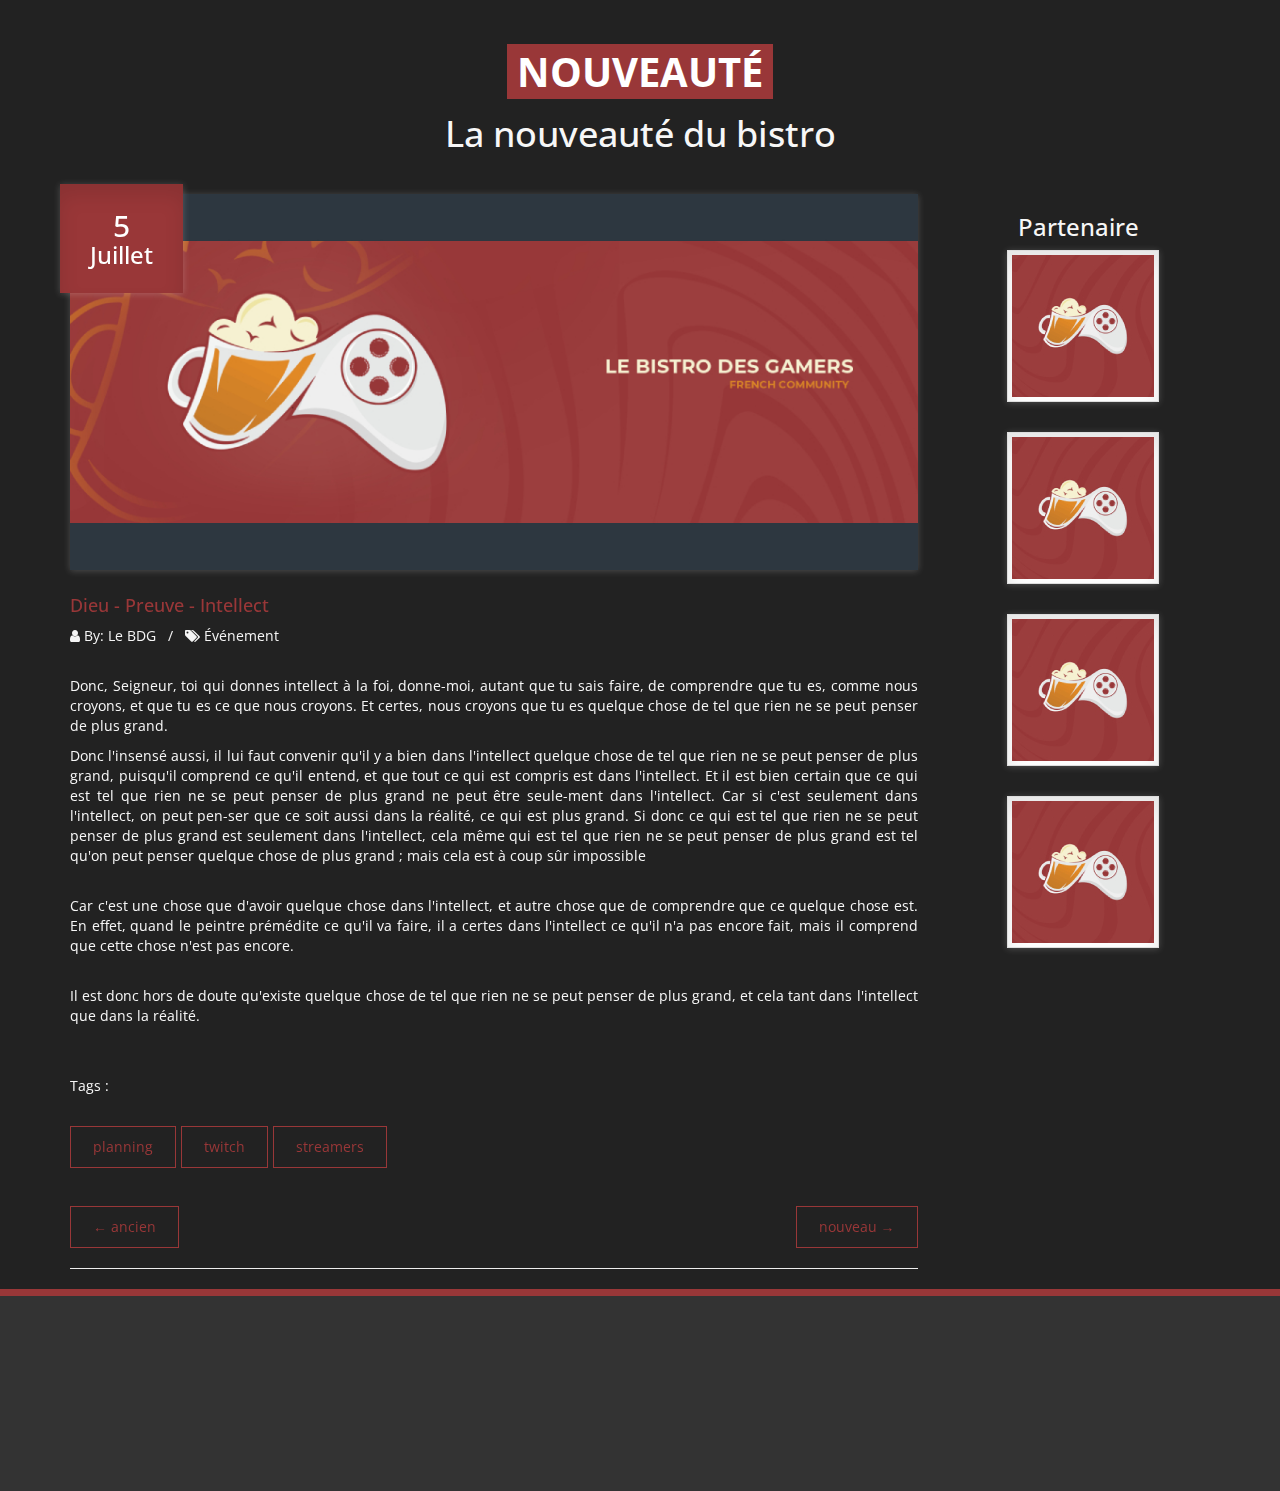
<file: code/blog1.html>
<!DOCTYPE html>
<html lang="fr">
<head>
	<meta http-equiv="content-type" content="text/html; charset=UTF-8">
	<meta name="viewport" content="width=device-width, initial-scale=1.0, maximum-scale=1, user-scalable=no">
	<meta charset="utf-8">
	<title>Le BDG</title>
	<meta name="description" content="Événement du bistro des gamers on vous dit tous">
	<meta name="LeBistroDesGamers" content="Site bdg">
	<meta name="description" content="">

	<link href="css/bootstrap.min.css" rel="stylesheet">
	<link href="css/bootstrap-theme.min.css" rel="stylesheet">
	<link href="css/animate.min.css" rel="stylesheet" >	
	<link href="css/font-awesome.min.css" rel="stylesheet">	
	<link href="css/prettyPhoto.css" rel="stylesheet">

	<link href="css/theme.css" rel="stylesheet">	
	<link href="css/responsive.css" rel="stylesheet">
	<link href="css/colors/red.css" rel="stylesheet" class="colors">


	<!-- Google Font -->
	<link href='http://fonts.googleapis.com/css?family=Open+Sans:400,700' rel='stylesheet' type='text/css'>
	<link href='http://fonts.googleapis.com/css?family=Open+Sans+Condensed:300,700' rel='stylesheet' type='text/css'>

	<!-- Favicons -->
	<link rel="shortcut icon" href="images/ico/favicon-16x16.png">	
	<link rel="apple-touch-icon" href="images/ico/favicon-16x16.png">
	<link rel="apple-touch-icon" sizes="32x32" href="images/ico/favicon-32x32.png">
	<link rel="apple-touch-icon" sizes="192x192" href="images/ico/android-chrome-192x192.png">
	<link rel="apple-touch-icon" sizes="512x512" href="images/ico/android-chrome-512x512.png">

</head>

<body data-spy="scroll" data-target="#mynav" data-offset="85">

<!-- Preloader -->
<div class="preloader">
  <div class="status"></div>
</div>
<!-- End Preloader -->

<header>

<!-- Bootstrap Menu -->
<div id="navigation">
	<div class="navbar-wrapper">
		<nav class="navbar-inverse navbar-static-top" role="navigation">
			<div class="container">
				<div class="row">
					<div class="navbar-header">
						<button type="button" class="navbar-toggle" data-toggle="collapse" data-target=".navbar-collapse">
						<span class="icon-bar"></span>
						<span class="icon-bar"></span>
						<span class="icon-bar"></span>
						</button>
						<a class="navbar-brand" href="#"></a>
					</div>
					<div id="mynav" class="navbar-collapse collapse">
						<ul class="nav navbar-nav main-nav-list">
							<li><a href="index.html#home">Début</a></li>
							<li><a href="index.html#about">A propos</a></li>
							<li><a href="index.html#team">L'équipe</a></li>
							<li><a href="index.html#news">Nouveautés</a></li>
							<li><a href="index.html#contacts">Contacte</a></li>								
						</ul>
					</div>		
				</div>
			</div>
		</nav>
	</div>
</div>
<!-- End Bootstrap Menu -->

</header>

<section id="blog-title" class="page-title">
	<div class="row">	 		
		<div class="container">
			<div class="section-title wow fadeInDown">			
				<h1><span>Nouveauté</span></h1>							
			</div>				
				<h1 class="wow fadeInUp">La nouveauté du bistro</h1>
			</div>
		</div>
</section>
	
<section id="blog-block" class="blog single-post">
	<!-- Main Content start-->
		<div class="container">
			<div class="row">
				<!-- Post Block-->
				<div class="col-lg-9 col-md-9 col-sm-8 col-xs-12">	
				    <article>
						<div class="entry-header">	
							<div class="blog-image">
								<a href="#"><img alt="" src="images/blog/blog-post1.jpg" class="img-responsive"></a>
							</div>							
							<div class="post-date">
								<h2>5<span>Juillet</span></h2>
							</div>							
						</div>
						<div class="entry-content">	
							<h3 class="entry-title main-color">
								Dieu - Preuve - Intellect
							</h3>							
							<ul class="entry-meta">
							<li><a href="#"><i class="fa fa-user"></i> By: Le BDG <span>/</span></a></li>
							<li><a href="#"><i class="fa fa-tags"></i> Événement <span></span></a></li>
							</ul>	
							<p>Donc, Seigneur, toi qui donnes intellect à la foi, donne-moi, autant que tu sais faire, de comprendre que tu es, comme nous croyons, et que tu es ce que nous croyons. Et certes, nous croyons que tu es quelque chose de tel que rien ne se peut penser de plus grand. </p>								
							<p>
								Donc l'insensé aussi, il lui faut convenir qu'il y a bien dans l'intellect quelque chose de tel que rien ne se peut penser de plus grand, puisqu'il comprend ce qu'il entend, et que tout ce qui est compris est dans l'intellect. Et il est bien certain que ce qui est tel que rien ne se peut penser de plus grand ne peut être seule-ment dans l'intellect. Car si c'est seulement dans l'intellect, on peut pen-ser que ce soit aussi dans la réalité, ce qui est plus grand. Si donc ce qui est tel que rien ne se peut penser de plus grand est seulement dans l'intellect, cela même qui est tel que rien ne se peut penser de plus grand est tel qu'on peut penser quelque chose de plus grand ; mais cela est à coup sûr impossible
							</p>
							<br>
							<p>
								Car c'est une chose que d'avoir quelque chose dans l'intellect, et autre chose que de comprendre que ce quelque chose est. En effet, quand le peintre prémédite ce qu'il va faire, il a certes dans l'intellect ce qu'il n'a pas encore fait, mais il comprend que cette chose n'est pas encore. 
							</p>
							<br>
							<p>
								Il est donc hors de doute qu'existe quelque chose de tel que rien ne se peut penser de plus grand, et cela tant dans l'intellect que dans la réalité.
							</p>
							<br>
							<br>
							<span>Tags :</span>							
							<div class="tags">
								<a href="#.">planning</a>
								<a href="#.">twitch</a>
								<a href="#.">streamers</a>
								<br/>
								<br/>
								<br/>
							</div>	
						</div>
							<ul class="pager">
							<li class="previous"><a href="blog2.html">&larr; ancien</a></li>
							<li class="next"><a href="blog1.html">nouveau &rarr;</a></li>
							</ul>
							<hr>	
				  	</article>
				</div>
				<!-- Sidebar Start -->
				<div class="sidebar col-lg-3 col-md-3 col-sm-4 col-xs-12"></div> 
					<!-- Ads Widget Start -->
					<div class="widget ads">
						<h3 class="title">Partenaire</h3>
						<div class="ads-img row">
							<div class="col-lg-3 col-md-6 col-sm-6 col-xs-12">
								<img class="img-thumbnail" alt="" src="images/ads-small.jpg">
							</div>
							<div class="col-lg-3 col-md-6 col-sm-6 col-xs-12">
								<img class="img-thumbnail" alt="" src="images/ads-small.jpg">
							</div>
							<div class="col-lg-3 col-md-6 col-sm-6 col-xs-12">
								<img class="img-thumbnail" alt="" src="images/ads-small.jpg">
							</div>
							<div class="col-lg-3 col-md-6 col-sm-6 col-xs-12">
								<img class="img-thumbnail" alt="" src="images/ads-small.jpg">
							</div>
						</div>
					</div>
					<!-- Ads Widget End -->	
				</div>								  
			</div>
		</div>
	</div>
</section>

<!-- Footer -->
<div class="bottom-footer">
	<div class="container"> 
		<div class="bottom-footer-center wow fadeInDown" data-wow-duration="1s" data-wow-delay="300ms">
			<ul class="bottom-social-icons">
				<li><a href="https://www.facebook.com/leBDGfr/"><i class="fa fa-facebook"></i></a></li>
				<li><a href="https://twitter.com/lbdgfr"><i class="fa fa-twitter"></i></a></li>
				<li><a href="https://www.twitch.tv/lebistrodesgamers/about"><i class="fa fa-twitch"></i></a></li>
				<li><a href="https://www.instagram.com/lebdgfr/"><i class="fa fa-instagram"></i></a></li>
			</ul>
		</div>	
		<div class="bottom-footer-left wow fadeInUp" data-wow-duration="1s" data-wow-delay="450ms">
			<p><span>&#169; Copyright 2021 by</span>  <a href="https://www.LeBGD.fr">Le Bistro Des Gamers</a></p>
		</div>		  
	</div>
</div>
<!-- End Footer -->		

<!-- Scroll to Top  -->
<a href="#" class="scroll-up"><i class="fa fa-arrow-up"></i></a>
<!-- End Scroll To Top  -->
	
	
    <!-- Bootstrap core JavaScript
    ================================================== -->
    <!-- Placed at the end of the document so the pages load faster -->
	<script src="js/jquery.min.js"></script>
	<script src="js/bootstrap.min.js"></script>
	<script src="js/retina.min.js"></script>
	<script src="js/jquery.easing.min.js"></script>
	<script src="js/wow.min.js"></script>	
	<script src="js/waypoints.min.js"></script>	
	<script src="js/jquery.countTo.js"></script>
	<script src="js/jquery.mixitup.min.js"></script>
	<script src="js/jquery.prettyPhoto.js"></script>	
	<script src="js/jquery.knob.min.js"></script>	
	<script src="js/jquery.validate.min.js"></script>
	<script src="js/custom.js"></script>
  

</body>
</html>
</file>
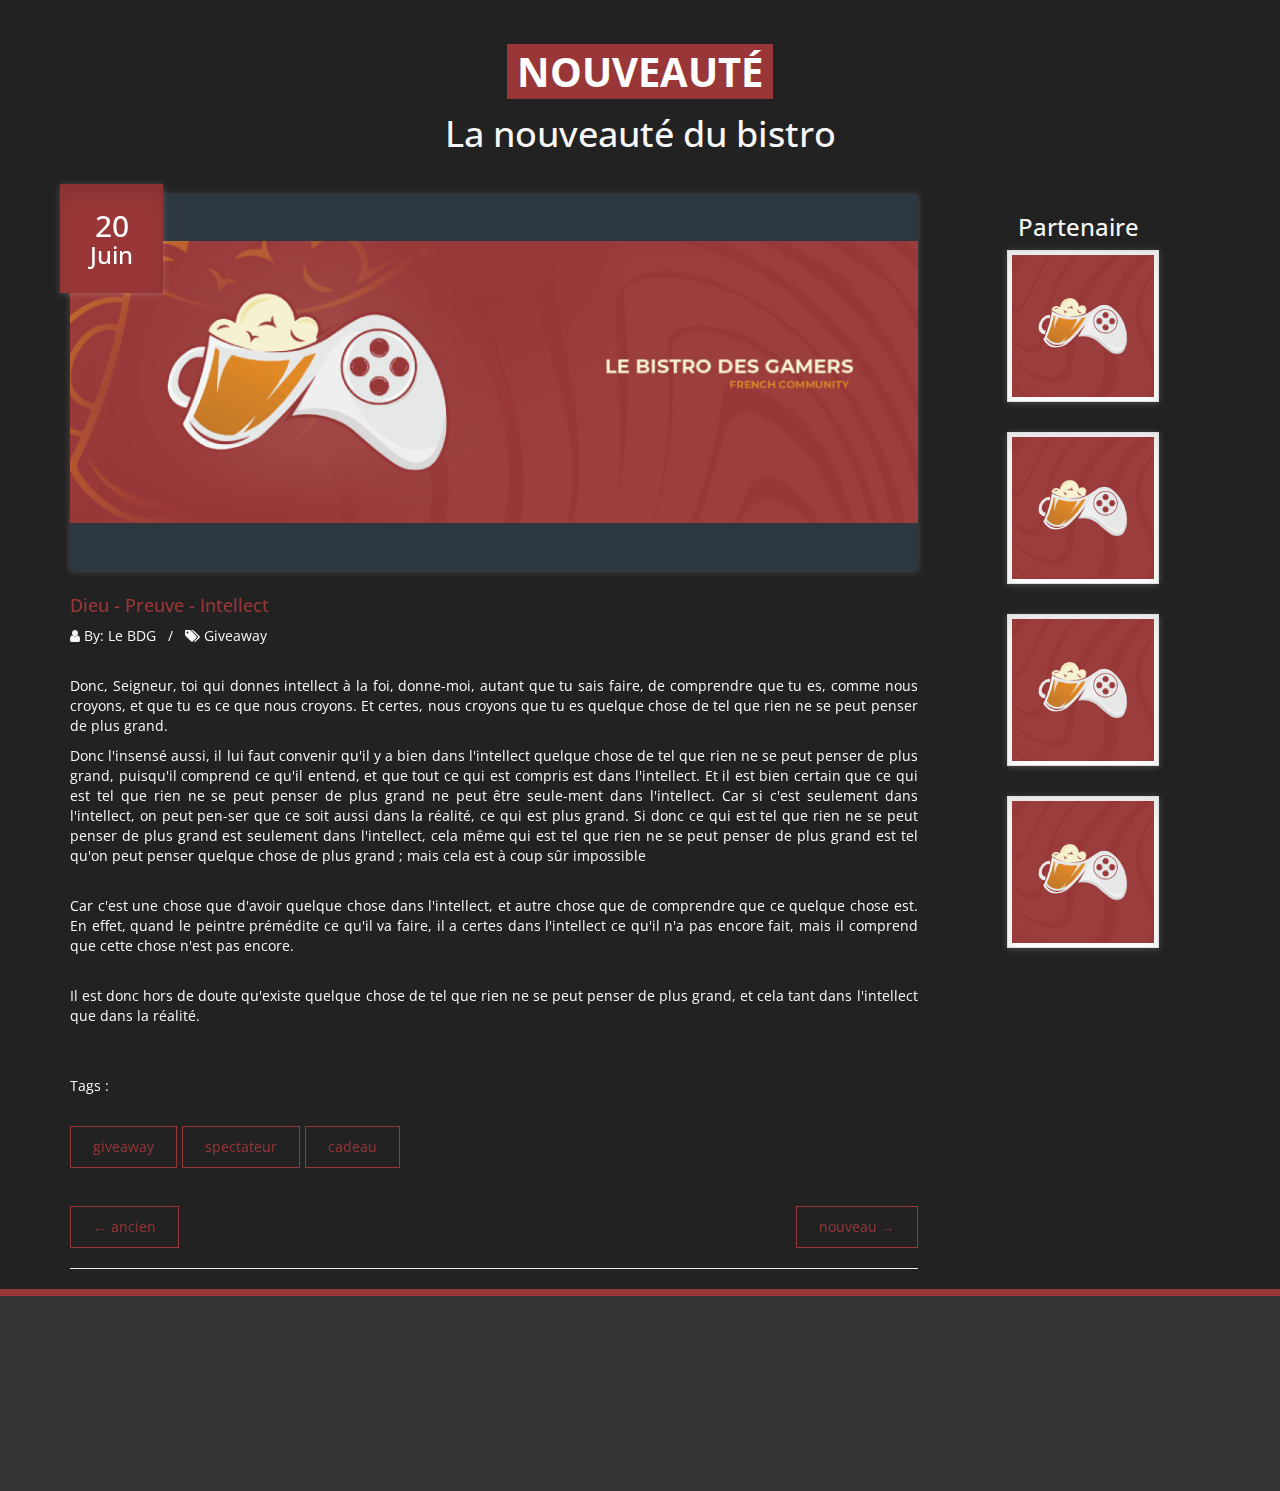
<file: code/blog2.html>
<!DOCTYPE html>
<html lang="fr">
<head>
	<meta http-equiv="content-type" content="text/html; charset=UTF-8">
	<meta name="viewport" content="width=device-width, initial-scale=1.0, maximum-scale=1, user-scalable=no">
	<meta charset="utf-8">
	<title>Le BDG</title>
	<meta name="description" content="Événement du bistro des gamers on vous dit tous">
	<meta name="LeBistroDesGamers" content="Site bdg">
	<meta name="description" content="">

	<link href="css/bootstrap.min.css" rel="stylesheet">
	<link href="css/bootstrap-theme.min.css" rel="stylesheet">
	<link href="css/animate.min.css" rel="stylesheet" >	
	<link href="css/font-awesome.min.css" rel="stylesheet">	
	<link href="css/prettyPhoto.css" rel="stylesheet">

	<link href="css/theme.css" rel="stylesheet">	
	<link href="css/responsive.css" rel="stylesheet">
	<link href="css/colors/red.css" rel="stylesheet" class="colors">


	<!-- Google Font -->
	<link href='http://fonts.googleapis.com/css?family=Open+Sans:400,700' rel='stylesheet' type='text/css'>
	<link href='http://fonts.googleapis.com/css?family=Open+Sans+Condensed:300,700' rel='stylesheet' type='text/css'>

	<!-- Favicons -->
	<link rel="shortcut icon" href="images/ico/favicon-16x16.png">	
	<link rel="apple-touch-icon" href="images/ico/favicon-16x16.png">
	<link rel="apple-touch-icon" sizes="32x32" href="images/ico/favicon-32x32.png">
	<link rel="apple-touch-icon" sizes="192x192" href="images/ico/android-chrome-192x192.png">
	<link rel="apple-touch-icon" sizes="512x512" href="images/ico/android-chrome-512x512.png">

</head>

<body data-spy="scroll" data-target="#mynav" data-offset="85">

<!-- Preloader -->
<div class="preloader">
  <div class="status"></div>
</div>
<!-- End Preloader -->

<header>

<!-- Bootstrap Menu -->
<div id="navigation">
	<div class="navbar-wrapper">
		<nav class="navbar-inverse navbar-static-top" role="navigation">
			<div class="container">
				<div class="row">
					<div class="navbar-header">
						<button type="button" class="navbar-toggle" data-toggle="collapse" data-target=".navbar-collapse">
						<span class="icon-bar"></span>
						<span class="icon-bar"></span>
						<span class="icon-bar"></span>
						</button>
						<a class="navbar-brand" href="#"></a>
					</div>
					<div id="mynav" class="navbar-collapse collapse">
						<ul class="nav navbar-nav main-nav-list">
							<li><a href="index.html#home">Début</a></li>
							<li><a href="index.html#about">A propos</a></li>
							<li><a href="index.html#team">L'équipe</a></li>
							<li><a href="index.html#news">Nouveautés</a></li>
							<li><a href="index.html#contacts">Contacte</a></li>								
						</ul>
					</div>		
				</div>
			</div>
		</nav>
	</div>
</div>
<!-- End Bootstrap Menu -->

</header>

<section id="blog-title" class="page-title">
	<div class="row">	 		
		<div class="container">
			<div class="section-title wow fadeInDown">			
				<h1><span>Nouveauté</span></h1>							
			</div>				
				<h1 class="wow fadeInUp">La nouveauté du bistro</h1>
			</div>
		</div>
</section>
	
<section id="blog-block" class="blog single-post">
	<!-- Main Content start-->
		<div class="container">
			<div class="row">
				<!-- Post Block-->
				<div class="col-lg-9 col-md-9 col-sm-8 col-xs-12">	
				    <article>
						<div class="entry-header">	
							<div class="blog-image">
								<a href="#"><img alt="" src="images/blog/blog-post1.jpg" class="img-responsive"></a>
							</div>							
							<div class="post-date">
								<h2>20<span>Juin</span></h2>
							</div>							
						</div>
						<div class="entry-content">	
							<h3 class="entry-title main-color">
								Dieu - Preuve - Intellect
							</h3>							
							<ul class="entry-meta">
							<li><a href="#"><i class="fa fa-user"></i> By: Le BDG <span>/</span></a></li>
							<li><a href="#"><i class="fa fa-tags"></i> Giveaway <span></span></a></li>
							</ul>	
							<p>Donc, Seigneur, toi qui donnes intellect à la foi, donne-moi, autant que tu sais faire, de comprendre que tu es, comme nous croyons, et que tu es ce que nous croyons. Et certes, nous croyons que tu es quelque chose de tel que rien ne se peut penser de plus grand. </p>								
							<p>
								Donc l'insensé aussi, il lui faut convenir qu'il y a bien dans l'intellect quelque chose de tel que rien ne se peut penser de plus grand, puisqu'il comprend ce qu'il entend, et que tout ce qui est compris est dans l'intellect. Et il est bien certain que ce qui est tel que rien ne se peut penser de plus grand ne peut être seule-ment dans l'intellect. Car si c'est seulement dans l'intellect, on peut pen-ser que ce soit aussi dans la réalité, ce qui est plus grand. Si donc ce qui est tel que rien ne se peut penser de plus grand est seulement dans l'intellect, cela même qui est tel que rien ne se peut penser de plus grand est tel qu'on peut penser quelque chose de plus grand ; mais cela est à coup sûr impossible
							</p>
							<br>
							<p>
								Car c'est une chose que d'avoir quelque chose dans l'intellect, et autre chose que de comprendre que ce quelque chose est. En effet, quand le peintre prémédite ce qu'il va faire, il a certes dans l'intellect ce qu'il n'a pas encore fait, mais il comprend que cette chose n'est pas encore. 
							</p>
							<br>
							<p>
								Il est donc hors de doute qu'existe quelque chose de tel que rien ne se peut penser de plus grand, et cela tant dans l'intellect que dans la réalité.
							</p>
							<br>
							<br>
							<span>Tags :</span>							
							<div class="tags">
								<a href="#.">giveaway</a>
								<a href="#.">spectateur</a>
								<a href="#.">cadeau</a>
								<br/>
								<br/>
								<br/>
							</div>	
						</div>
							<ul class="pager">
							<li class="previous"><a href="blog2.html">&larr; ancien</a></li>
							<li class="next"><a href="blog1.html">nouveau &rarr;</a></li>
							</ul>
							<hr>	
				  	</article>
				</div>
				<!-- Sidebar Start -->
				<div class="sidebar col-lg-3 col-md-3 col-sm-4 col-xs-12"></div> 
					<!-- Ads Widget Start -->
					<div class="widget ads">
						<h3 class="title">Partenaire</h3>
						<div class="ads-img row">
							<div class="col-lg-3 col-md-6 col-sm-6 col-xs-12">
								<img class="img-thumbnail" alt="" src="images/ads-small.jpg">
							</div>
							<div class="col-lg-3 col-md-6 col-sm-6 col-xs-12">
								<img class="img-thumbnail" alt="" src="images/ads-small.jpg">
							</div>
							<div class="col-lg-3 col-md-6 col-sm-6 col-xs-12">
								<img class="img-thumbnail" alt="" src="images/ads-small.jpg">
							</div>
							<div class="col-lg-3 col-md-6 col-sm-6 col-xs-12">
								<img class="img-thumbnail" alt="" src="images/ads-small.jpg">
							</div>
						</div>
					</div>
					<!-- Ads Widget End -->	
				</div>								  
			</div>
		</div>
	</div>
</section>

<!-- Footer -->
<div class="bottom-footer">
	<div class="container"> 
		<div class="bottom-footer-center wow fadeInDown" data-wow-duration="1s" data-wow-delay="300ms">
			<ul class="bottom-social-icons">
				<li><a href="https://www.facebook.com/leBDGfr/"><i class="fa fa-facebook"></i></a></li>
				<li><a href="https://twitter.com/lbdgfr"><i class="fa fa-twitter"></i></a></li>
				<li><a href="https://www.twitch.tv/lebistrodesgamers/about"><i class="fa fa-twitch"></i></a></li>
				<li><a href="https://www.instagram.com/lebdgfr/"><i class="fa fa-instagram"></i></a></li>
			</ul>
		</div>	
		<div class="bottom-footer-left wow fadeInUp" data-wow-duration="1s" data-wow-delay="450ms">
			<p><span>&#169; Copyright 2021 by</span>  <a href="https://www.LeBGD.fr">Le Bistro Des Gamers</a></p>
		</div>		  
	</div>
</div>
<!-- End Footer -->		

<!-- Scroll to Top  -->
<a href="#" class="scroll-up"><i class="fa fa-arrow-up"></i></a>
<!-- End Scroll To Top  -->
	
	
    <!-- Bootstrap core JavaScript
    ================================================== -->
    <!-- Placed at the end of the document so the pages load faster -->
	<script src="js/jquery.min.js"></script>
	<script src="js/bootstrap.min.js"></script>
	<script src="js/retina.min.js"></script>
	<script src="js/jquery.easing.min.js"></script>
	<script src="js/wow.min.js"></script>	
	<script src="js/waypoints.min.js"></script>	
	<script src="js/jquery.countTo.js"></script>
	<script src="js/jquery.mixitup.min.js"></script>
	<script src="js/jquery.prettyPhoto.js"></script>	
	<script src="js/jquery.knob.min.js"></script>	
	<script src="js/jquery.validate.min.js"></script>
	<script src="js/custom.js"></script>
  

</body>
</html>
</file>
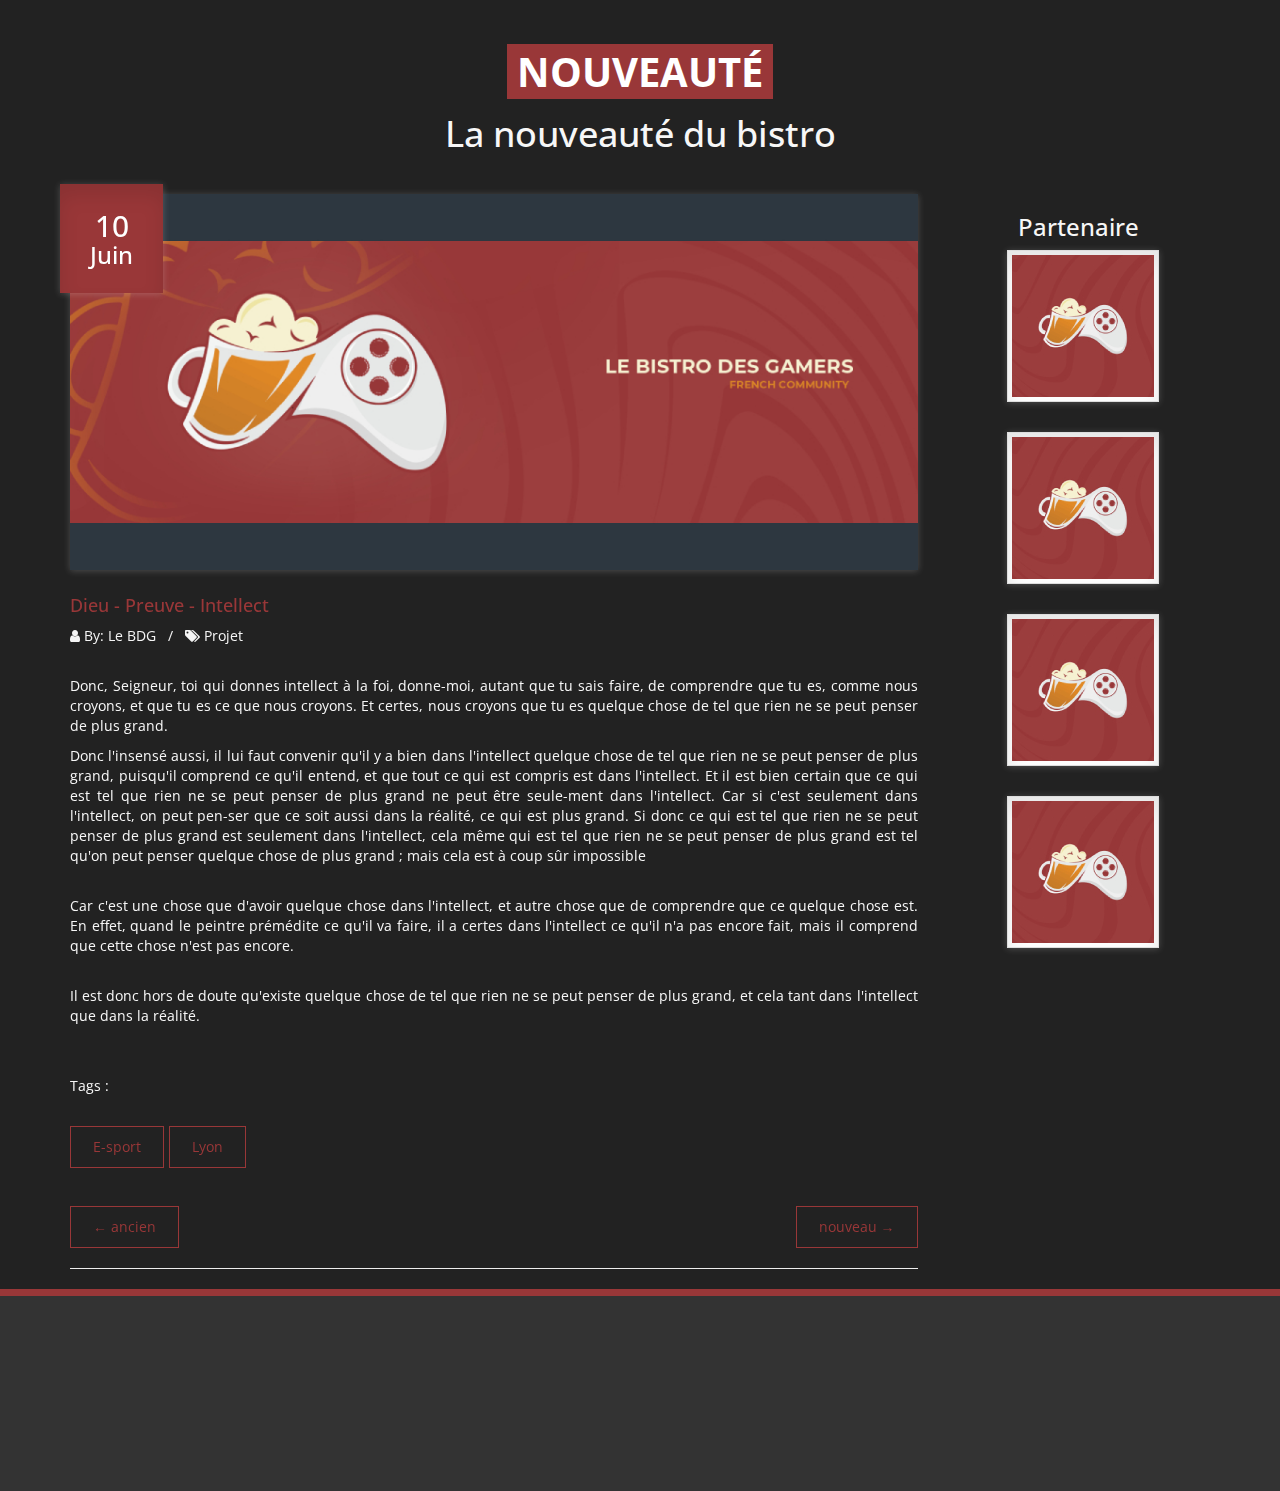
<file: code/blog3.html>
<!DOCTYPE html>
<html lang="fr">
<head>
	<meta http-equiv="content-type" content="text/html; charset=UTF-8">
	<meta name="viewport" content="width=device-width, initial-scale=1.0, maximum-scale=1, user-scalable=no">
	<meta charset="utf-8">
	<title>Le BDG</title>
	<meta name="description" content="Événement du bistro des gamers on vous dit tous">
	<meta name="LeBistroDesGamers" content="Site bdg">
	<meta name="description" content="">

	<link href="css/bootstrap.min.css" rel="stylesheet">
	<link href="css/bootstrap-theme.min.css" rel="stylesheet">
	<link href="css/animate.min.css" rel="stylesheet" >	
	<link href="css/font-awesome.min.css" rel="stylesheet">	
	<link href="css/prettyPhoto.css" rel="stylesheet">

	<link href="css/theme.css" rel="stylesheet">	
	<link href="css/responsive.css" rel="stylesheet">
	<link href="css/colors/red.css" rel="stylesheet" class="colors">


	<!-- Google Font -->
	<link href='http://fonts.googleapis.com/css?family=Open+Sans:400,700' rel='stylesheet' type='text/css'>
	<link href='http://fonts.googleapis.com/css?family=Open+Sans+Condensed:300,700' rel='stylesheet' type='text/css'>

	<!-- Favicons -->
	<link rel="shortcut icon" href="images/ico/favicon-16x16.png">	
	<link rel="apple-touch-icon" href="images/ico/favicon-16x16.png">
	<link rel="apple-touch-icon" sizes="32x32" href="images/ico/favicon-32x32.png">
	<link rel="apple-touch-icon" sizes="192x192" href="images/ico/android-chrome-192x192.png">
	<link rel="apple-touch-icon" sizes="512x512" href="images/ico/android-chrome-512x512.png">

</head>

<body data-spy="scroll" data-target="#mynav" data-offset="85">

<!-- Preloader -->
<div class="preloader">
  <div class="status"></div>
</div>
<!-- End Preloader -->

<header>

<!-- Bootstrap Menu -->
<div id="navigation">
	<div class="navbar-wrapper">
		<nav class="navbar-inverse navbar-static-top" role="navigation">
			<div class="container">
				<div class="row">
					<div class="navbar-header">
						<button type="button" class="navbar-toggle" data-toggle="collapse" data-target=".navbar-collapse">
						<span class="icon-bar"></span>
						<span class="icon-bar"></span>
						<span class="icon-bar"></span>
						</button>
						<a class="navbar-brand" href="#"></a>
					</div>
					<div id="mynav" class="navbar-collapse collapse">
						<ul class="nav navbar-nav main-nav-list">
							<li><a href="index.html#home">Début</a></li>
							<li><a href="index.html#about">A propos</a></li>
							<li><a href="index.html#team">L'équipe</a></li>
							<li><a href="index.html#news">Nouveautés</a></li>
							<li><a href="index.html#contacts">Contacte</a></li>								
						</ul>
					</div>		
				</div>
			</div>
		</nav>
	</div>
</div>
<!-- End Bootstrap Menu -->

</header>

<section id="blog-title" class="page-title">
	<div class="row">	 		
		<div class="container">
			<div class="section-title wow fadeInDown">			
				<h1><span>Nouveauté</span></h1>							
			</div>				
				<h1 class="wow fadeInUp">La nouveauté du bistro</h1>
			</div>
		</div>
</section>
	
<section id="blog-block" class="blog single-post">
	<!-- Main Content start-->
		<div class="container">
			<div class="row">
				<!-- Post Block-->
				<div class="col-lg-9 col-md-9 col-sm-8 col-xs-12">	
				    <article>
						<div class="entry-header">	
							<div class="blog-image">
								<a href="#"><img alt="" src="images/blog/blog-post1.jpg" class="img-responsive"></a>
							</div>							
							<div class="post-date">
								<h2>10<span>Juin</span></h2>
							</div>							
						</div>
						<div class="entry-content">	
							<h3 class="entry-title main-color">
								Dieu - Preuve - Intellect
							</h3>							
							<ul class="entry-meta">
							<li><a href="#"><i class="fa fa-user"></i> By: Le BDG <span>/</span></a></li>
							<li><a href="#"><i class="fa fa-tags"></i> Projet <span></span></a></li>
							</ul>	
							<p>Donc, Seigneur, toi qui donnes intellect à la foi, donne-moi, autant que tu sais faire, de comprendre que tu es, comme nous croyons, et que tu es ce que nous croyons. Et certes, nous croyons que tu es quelque chose de tel que rien ne se peut penser de plus grand. </p>								
							<p>
								Donc l'insensé aussi, il lui faut convenir qu'il y a bien dans l'intellect quelque chose de tel que rien ne se peut penser de plus grand, puisqu'il comprend ce qu'il entend, et que tout ce qui est compris est dans l'intellect. Et il est bien certain que ce qui est tel que rien ne se peut penser de plus grand ne peut être seule-ment dans l'intellect. Car si c'est seulement dans l'intellect, on peut pen-ser que ce soit aussi dans la réalité, ce qui est plus grand. Si donc ce qui est tel que rien ne se peut penser de plus grand est seulement dans l'intellect, cela même qui est tel que rien ne se peut penser de plus grand est tel qu'on peut penser quelque chose de plus grand ; mais cela est à coup sûr impossible
							</p>
							<br>
							<p>
								Car c'est une chose que d'avoir quelque chose dans l'intellect, et autre chose que de comprendre que ce quelque chose est. En effet, quand le peintre prémédite ce qu'il va faire, il a certes dans l'intellect ce qu'il n'a pas encore fait, mais il comprend que cette chose n'est pas encore. 
							</p>
							<br>
							<p>
								Il est donc hors de doute qu'existe quelque chose de tel que rien ne se peut penser de plus grand, et cela tant dans l'intellect que dans la réalité.
							</p>
							<br>
							<br>
							<span>Tags :</span>							
							<div class="tags">
								<a href="#.">E-sport</a>
								<a href="#.">Lyon</a>
								<br/>
								<br/>
								<br/>
							</div>	
						</div>
							<ul class="pager">
							<li class="previous"><a href="blog2.html">&larr; ancien</a></li>
							<li class="next"><a href="blog1.html">nouveau &rarr;</a></li>
							</ul>
							<hr>	
				  	</article>
				</div>
				<!-- Sidebar Start -->
				<div class="sidebar col-lg-3 col-md-3 col-sm-4 col-xs-12"></div> 
					<!-- Ads Widget Start -->
					<div class="widget ads">
						<h3 class="title">Partenaire</h3>
						<div class="ads-img row">
							<div class="col-lg-3 col-md-6 col-sm-6 col-xs-12">
								<img class="img-thumbnail" alt="" src="images/ads-small.jpg">
							</div>
							<div class="col-lg-3 col-md-6 col-sm-6 col-xs-12">
								<img class="img-thumbnail" alt="" src="images/ads-small.jpg">
							</div>
							<div class="col-lg-3 col-md-6 col-sm-6 col-xs-12">
								<img class="img-thumbnail" alt="" src="images/ads-small.jpg">
							</div>
							<div class="col-lg-3 col-md-6 col-sm-6 col-xs-12">
								<img class="img-thumbnail" alt="" src="images/ads-small.jpg">
							</div>
						</div>
					</div>
					<!-- Ads Widget End -->	
				</div>								  
			</div>
		</div>
	</div>
</section>

<!-- Footer -->
<div class="bottom-footer">
	<div class="container"> 
		<div class="bottom-footer-center wow fadeInDown" data-wow-duration="1s" data-wow-delay="300ms">
			<ul class="bottom-social-icons">
				<li><a href="https://www.facebook.com/leBDGfr/"><i class="fa fa-facebook"></i></a></li>
				<li><a href="https://twitter.com/lbdgfr"><i class="fa fa-twitter"></i></a></li>
				<li><a href="https://www.twitch.tv/lebistrodesgamers/about"><i class="fa fa-twitch"></i></a></li>
				<li><a href="https://www.instagram.com/lebdgfr/"><i class="fa fa-instagram"></i></a></li>
			</ul>
		</div>	
		<div class="bottom-footer-left wow fadeInUp" data-wow-duration="1s" data-wow-delay="450ms">
			<p><span>&#169; Copyright 2021 by</span>  <a href="https://www.LeBGD.fr">Le Bistro Des Gamers</a></p>
		</div>		  
	</div>
</div>
<!-- End Footer -->		

<!-- Scroll to Top  -->
<a href="#" class="scroll-up"><i class="fa fa-arrow-up"></i></a>
<!-- End Scroll To Top  -->
	
	
    <!-- Bootstrap core JavaScript
    ================================================== -->
    <!-- Placed at the end of the document so the pages load faster -->
	<script src="js/jquery.min.js"></script>
	<script src="js/bootstrap.min.js"></script>
	<script src="js/retina.min.js"></script>
	<script src="js/jquery.easing.min.js"></script>
	<script src="js/wow.min.js"></script>	
	<script src="js/waypoints.min.js"></script>	
	<script src="js/jquery.countTo.js"></script>
	<script src="js/jquery.mixitup.min.js"></script>
	<script src="js/jquery.prettyPhoto.js"></script>	
	<script src="js/jquery.knob.min.js"></script>	
	<script src="js/jquery.validate.min.js"></script>
	<script src="js/custom.js"></script>
  

</body>
</html>
</file>
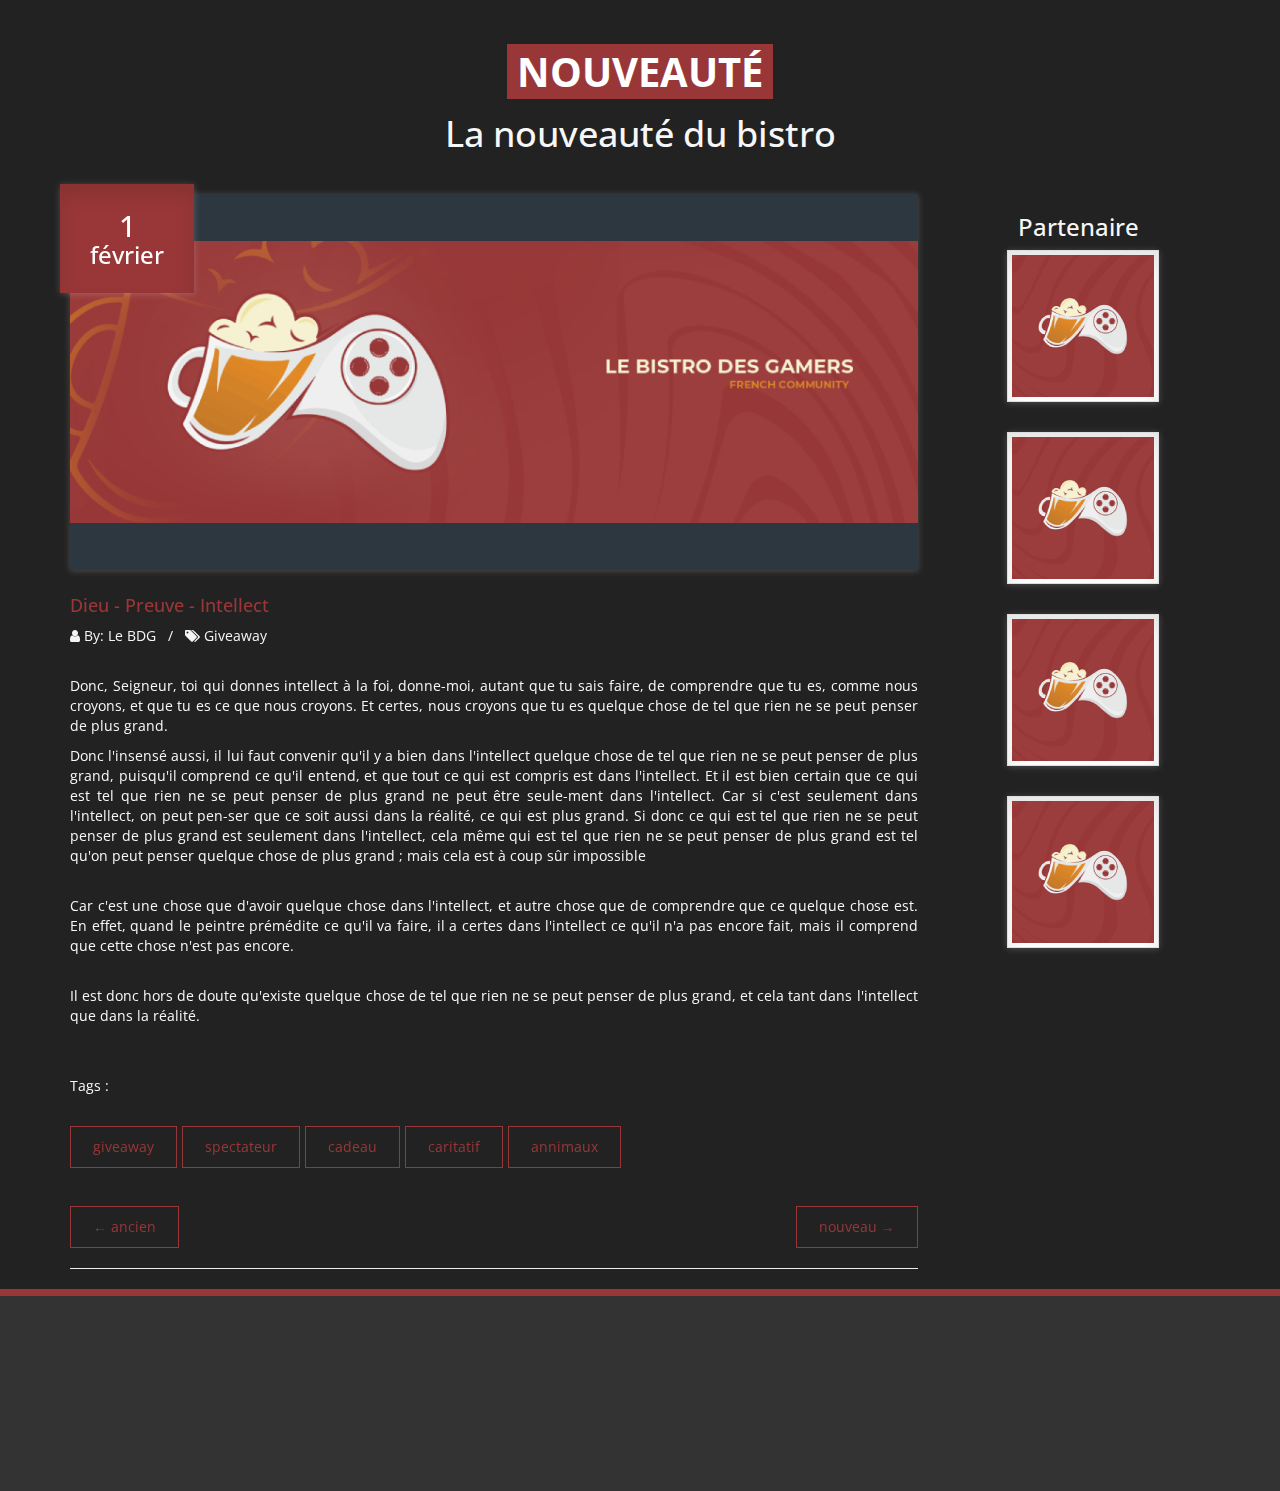
<file: code/blog4.html>
<!DOCTYPE html>
<html lang="fr">
<head>
	<meta http-equiv="content-type" content="text/html; charset=UTF-8">
	<meta name="viewport" content="width=device-width, initial-scale=1.0, maximum-scale=1, user-scalable=no">
	<meta charset="utf-8">
	<title>Le BDG</title>
	<meta name="description" content="Événement du bistro des gamers on vous dit tous">
	<meta name="LeBistroDesGamers" content="Site bdg">
	<meta name="description" content="">

	<link href="css/bootstrap.min.css" rel="stylesheet">
	<link href="css/bootstrap-theme.min.css" rel="stylesheet">
	<link href="css/animate.min.css" rel="stylesheet" >	
	<link href="css/font-awesome.min.css" rel="stylesheet">	
	<link href="css/prettyPhoto.css" rel="stylesheet">

	<link href="css/theme.css" rel="stylesheet">	
	<link href="css/responsive.css" rel="stylesheet">
	<link href="css/colors/red.css" rel="stylesheet" class="colors">


	<!-- Google Font -->
	<link href='http://fonts.googleapis.com/css?family=Open+Sans:400,700' rel='stylesheet' type='text/css'>
	<link href='http://fonts.googleapis.com/css?family=Open+Sans+Condensed:300,700' rel='stylesheet' type='text/css'>

	<!-- Favicons -->
	<link rel="shortcut icon" href="images/ico/favicon-16x16.png">	
	<link rel="apple-touch-icon" href="images/ico/favicon-16x16.png">
	<link rel="apple-touch-icon" sizes="32x32" href="images/ico/favicon-32x32.png">
	<link rel="apple-touch-icon" sizes="192x192" href="images/ico/android-chrome-192x192.png">
	<link rel="apple-touch-icon" sizes="512x512" href="images/ico/android-chrome-512x512.png">

</head>

<body data-spy="scroll" data-target="#mynav" data-offset="85">

<!-- Preloader -->
<div class="preloader">
  <div class="status"></div>
</div>
<!-- End Preloader -->

<header>

<!-- Bootstrap Menu -->
<div id="navigation">
	<div class="navbar-wrapper">
		<nav class="navbar-inverse navbar-static-top" role="navigation">
			<div class="container">
				<div class="row">
					<div class="navbar-header">
						<button type="button" class="navbar-toggle" data-toggle="collapse" data-target=".navbar-collapse">
						<span class="icon-bar"></span>
						<span class="icon-bar"></span>
						<span class="icon-bar"></span>
						</button>
						<a class="navbar-brand" href="#"></a>
					</div>
					<div id="mynav" class="navbar-collapse collapse">
						<ul class="nav navbar-nav main-nav-list">
							<li><a href="index.html#home">Début</a></li>
							<li><a href="index.html#about">A propos</a></li>
							<li><a href="index.html#team">L'équipe</a></li>
							<li><a href="index.html#news">Nouveautés</a></li>
							<li><a href="index.html#contacts">Contacte</a></li>								
						</ul>
					</div>		
				</div>
			</div>
		</nav>
	</div>
</div>
<!-- End Bootstrap Menu -->

</header>

<section id="blog-title" class="page-title">
	<div class="row">	 		
		<div class="container">
			<div class="section-title wow fadeInDown">			
				<h1><span>Nouveauté</span></h1>							
			</div>				
				<h1 class="wow fadeInUp">La nouveauté du bistro</h1>
			</div>
		</div>
</section>
	
<section id="blog-block" class="blog single-post">
	<!-- Main Content start-->
		<div class="container">
			<div class="row">
				<!-- Post Block-->
				<div class="col-lg-9 col-md-9 col-sm-8 col-xs-12">	
				    <article>
						<div class="entry-header">	
							<div class="blog-image">
								<a href="#"><img alt="" src="images/blog/blog-post1.jpg" class="img-responsive"></a>
							</div>							
							<div class="post-date">
								<h2>1<span>février</span></h2>
							</div>							
						</div>
						<div class="entry-content">	
							<h3 class="entry-title main-color">
								Dieu - Preuve - Intellect
							</h3>							
							<ul class="entry-meta">
							<li><a href="#"><i class="fa fa-user"></i> By: Le BDG <span>/</span></a></li>
							<li><a href="#"><i class="fa fa-tags"></i> Giveaway <span></span></a></li>
							</ul>	
							<p>Donc, Seigneur, toi qui donnes intellect à la foi, donne-moi, autant que tu sais faire, de comprendre que tu es, comme nous croyons, et que tu es ce que nous croyons. Et certes, nous croyons que tu es quelque chose de tel que rien ne se peut penser de plus grand. </p>								
							<p>
								Donc l'insensé aussi, il lui faut convenir qu'il y a bien dans l'intellect quelque chose de tel que rien ne se peut penser de plus grand, puisqu'il comprend ce qu'il entend, et que tout ce qui est compris est dans l'intellect. Et il est bien certain que ce qui est tel que rien ne se peut penser de plus grand ne peut être seule-ment dans l'intellect. Car si c'est seulement dans l'intellect, on peut pen-ser que ce soit aussi dans la réalité, ce qui est plus grand. Si donc ce qui est tel que rien ne se peut penser de plus grand est seulement dans l'intellect, cela même qui est tel que rien ne se peut penser de plus grand est tel qu'on peut penser quelque chose de plus grand ; mais cela est à coup sûr impossible
							</p>
							<br>
							<p>
								Car c'est une chose que d'avoir quelque chose dans l'intellect, et autre chose que de comprendre que ce quelque chose est. En effet, quand le peintre prémédite ce qu'il va faire, il a certes dans l'intellect ce qu'il n'a pas encore fait, mais il comprend que cette chose n'est pas encore. 
							</p>
							<br>
							<p>
								Il est donc hors de doute qu'existe quelque chose de tel que rien ne se peut penser de plus grand, et cela tant dans l'intellect que dans la réalité.
							</p>
							<br>
							<br>
							<span>Tags :</span>							
							<div class="tags">
								<a href="#.">giveaway</a>
								<a href="#.">spectateur</a>
								<a href="#.">cadeau</a>
								<a href="#.">caritatif</a>
								<a href="#.">annimaux</a>
								<br/>
								<br/>
								<br/>
							</div>	
						</div>
							<ul class="pager">
							<li class="previous"><a href="blog2.html">&larr; ancien</a></li>
							<li class="next"><a href="blog1.html">nouveau &rarr;</a></li>
							</ul>
							<hr>	
				  	</article>
				</div>
				<!-- Sidebar Start -->
				<div class="sidebar col-lg-3 col-md-3 col-sm-4 col-xs-12"></div> 
					<!-- Ads Widget Start -->
					<div class="widget ads">
						<h3 class="title">Partenaire</h3>
						<div class="ads-img row">
							<div class="col-lg-3 col-md-6 col-sm-6 col-xs-12">
								<img class="img-thumbnail" alt="" src="images/ads-small.jpg">
							</div>
							<div class="col-lg-3 col-md-6 col-sm-6 col-xs-12">
								<img class="img-thumbnail" alt="" src="images/ads-small.jpg">
							</div>
							<div class="col-lg-3 col-md-6 col-sm-6 col-xs-12">
								<img class="img-thumbnail" alt="" src="images/ads-small.jpg">
							</div>
							<div class="col-lg-3 col-md-6 col-sm-6 col-xs-12">
								<img class="img-thumbnail" alt="" src="images/ads-small.jpg">
							</div>
						</div>
					</div>
					<!-- Ads Widget End -->	
				</div>								  
			</div>
		</div>
	</div>
</section>

<!-- Footer -->
<div class="bottom-footer">
	<div class="container"> 
		<div class="bottom-footer-center wow fadeInDown" data-wow-duration="1s" data-wow-delay="300ms">
			<ul class="bottom-social-icons">
				<li><a href="https://www.facebook.com/leBDGfr/"><i class="fa fa-facebook"></i></a></li>
				<li><a href="https://twitter.com/lbdgfr"><i class="fa fa-twitter"></i></a></li>
				<li><a href="https://www.twitch.tv/lebistrodesgamers/about"><i class="fa fa-twitch"></i></a></li>
				<li><a href="https://www.instagram.com/lebdgfr/"><i class="fa fa-instagram"></i></a></li>
			</ul>
		</div>	
		<div class="bottom-footer-left wow fadeInUp" data-wow-duration="1s" data-wow-delay="450ms">
			<p><span>&#169; Copyright 2021 by</span>  <a href="https://www.LeBGD.fr">Le Bistro Des Gamers</a></p>
		</div>		  
	</div>
</div>
<!-- End Footer -->		

<!-- Scroll to Top  -->
<a href="#" class="scroll-up"><i class="fa fa-arrow-up"></i></a>
<!-- End Scroll To Top  -->
	
	
    <!-- Bootstrap core JavaScript
    ================================================== -->
    <!-- Placed at the end of the document so the pages load faster -->
	<script src="js/jquery.min.js"></script>
	<script src="js/bootstrap.min.js"></script>
	<script src="js/retina.min.js"></script>
	<script src="js/jquery.easing.min.js"></script>
	<script src="js/wow.min.js"></script>	
	<script src="js/waypoints.min.js"></script>	
	<script src="js/jquery.countTo.js"></script>
	<script src="js/jquery.mixitup.min.js"></script>
	<script src="js/jquery.prettyPhoto.js"></script>	
	<script src="js/jquery.knob.min.js"></script>	
	<script src="js/jquery.validate.min.js"></script>
	<script src="js/custom.js"></script>
  

</body>
</html>
</file>
<file: code/css/prettyPhoto.css>
div.pp_default .pp_top,
div.pp_default .pp_top .pp_middle,
div.pp_default .pp_top .pp_left,
div.pp_default .pp_top .pp_right,
div.pp_default .pp_bottom,
div.pp_default .pp_bottom .pp_left,
div.pp_default .pp_bottom .pp_middle,
div.pp_default .pp_bottom .pp_right {
  height: 13px;
}
div.pp_default .pp_top .pp_left {
  background: url(../images/prettyPhoto/default/sprite.png) -78px -93px
    no-repeat;
}
div.pp_default .pp_top .pp_middle {
  background: url(../images/prettyPhoto/default/sprite_x.png) top left repeat-x;
}
div.pp_default .pp_top .pp_right {
  background: url(../images/prettyPhoto/default/sprite.png) -112px -93px
    no-repeat;
}
div.pp_default .pp_content .ppt {
  color: #f8f8f8;
}
div.pp_default .pp_content_container .pp_left {
  background: url(../images/prettyPhoto/default/sprite_y.png) -7px 0 repeat-y;
  padding-left: 13px;
}
div.pp_default .pp_content_container .pp_right {
  background: url(../images/prettyPhoto/default/sprite_y.png) top right repeat-y;
  padding-right: 13px;
}
div.pp_default .pp_next:hover {
  background: url(../images/prettyPhoto/default/sprite_next.png) center right
    no-repeat;
  cursor: pointer;
}
div.pp_default .pp_previous:hover {
  background: url(../images/prettyPhoto/default/sprite_prev.png) center left
    no-repeat;
  cursor: pointer;
}
div.pp_default .pp_expand {
  background: url(../images/prettyPhoto/default/sprite.png) 0 -29px no-repeat;
  cursor: pointer;
  width: 28px;
  height: 28px;
}
div.pp_default .pp_expand:hover {
  background: url(../images/prettyPhoto/default/sprite.png) 0 -56px no-repeat;
  cursor: pointer;
}
div.pp_default .pp_contract {
  background: url(../images/prettyPhoto/default/sprite.png) 0 -84px no-repeat;
  cursor: pointer;
  width: 28px;
  height: 28px;
}
div.pp_default .pp_contract:hover {
  background: url(../images/prettyPhoto/default/sprite.png) 0 -113px no-repeat;
  cursor: pointer;
}
div.pp_default .pp_close {
  width: 30px;
  height: 30px;
  background: url(../images/prettyPhoto/default/sprite.png) 2px 1px no-repeat;
  cursor: pointer;
}
div.pp_default .pp_gallery ul li a {
  background: url(../images/prettyPhoto/default/default_thumb.png) center center
    #f8f8f8;
  border: 1px solid #aaa;
}
div.pp_default .pp_social {
  margin-top: 7px;
}
div.pp_default .pp_gallery a.pp_arrow_previous,
div.pp_default .pp_gallery a.pp_arrow_next {
  position: static;
  left: auto;
}
div.pp_default .pp_nav .pp_play,
div.pp_default .pp_nav .pp_pause {
  background: url(../images/prettyPhoto/default/sprite.png) -51px 1px no-repeat;
  height: 30px;
  width: 30px;
}
div.pp_default .pp_nav .pp_pause {
  background-position: -51px -29px;
}
div.pp_default a.pp_arrow_previous,
div.pp_default a.pp_arrow_next {
  background: url(../images/prettyPhoto/default/sprite.png) -31px -3px no-repeat;
  height: 20px;
  width: 20px;
  margin: 4px 0 0;
}
div.pp_default a.pp_arrow_next {
  left: 52px;
  background-position: -82px -3px;
}
div.pp_default .pp_content_container .pp_details {
  margin-top: 5px;
}
div.pp_default .pp_nav {
  clear: none;
  height: 30px;
  width: 110px;
  position: relative;
}
div.pp_default .pp_nav .currentTextHolder {
  font-family: Georgia;
  font-style: italic;
  color: #999;
  font-size: 11px;
  left: 75px;
  line-height: 25px;
  position: absolute;
  top: 2px;
  margin: 0;
  padding: 0 0 0 10px;
}
div.pp_default .pp_close:hover,
div.pp_default .pp_nav .pp_play:hover,
div.pp_default .pp_nav .pp_pause:hover,
div.pp_default .pp_arrow_next:hover,
div.pp_default .pp_arrow_previous:hover {
  opacity: 0.7;
}
div.pp_default .pp_description {
  font-size: 11px;
  font-weight: 700;
  line-height: 14px;
  margin: 5px 50px 5px 0;
}
div.pp_default .pp_bottom .pp_left {
  background: url(../images/prettyPhoto/default/sprite.png) -78px -127px
    no-repeat;
}
div.pp_default .pp_bottom .pp_middle {
  background: url(../images/prettyPhoto/default/sprite_x.png) bottom left
    repeat-x;
}
div.pp_default .pp_bottom .pp_right {
  background: url(../images/prettyPhoto/default/sprite.png) -112px -127px
    no-repeat;
}
div.pp_default .pp_loaderIcon {
  background: url(../images/prettyPhoto/default/loader.gif) center center
    no-repeat;
}
div.light_rounded .pp_top .pp_left {
  background: url(../images/prettyPhoto/light_rounded/sprite.png) -88px -53px
    no-repeat;
}
div.light_rounded .pp_top .pp_right {
  background: url(../images/prettyPhoto/light_rounded/sprite.png) -110px -53px
    no-repeat;
}
div.light_rounded .pp_next:hover {
  background: url(../images/prettyPhoto/light_rounded/btnNext.png) center right
    no-repeat;
  cursor: pointer;
}
div.light_rounded .pp_previous:hover {
  background: url(../images/prettyPhoto/light_rounded/btnPrevious.png) center
    left no-repeat;
  cursor: pointer;
}
div.light_rounded .pp_expand {
  background: url(../images/prettyPhoto/light_rounded/sprite.png) -31px -26px
    no-repeat;
  cursor: pointer;
}
div.light_rounded .pp_expand:hover {
  background: url(../images/prettyPhoto/light_rounded/sprite.png) -31px -47px
    no-repeat;
  cursor: pointer;
}
div.light_rounded .pp_contract {
  background: url(../images/prettyPhoto/light_rounded/sprite.png) 0 -26px no-repeat;
  cursor: pointer;
}
div.light_rounded .pp_contract:hover {
  background: url(../images/prettyPhoto/light_rounded/sprite.png) 0 -47px no-repeat;
  cursor: pointer;
}
div.light_rounded .pp_close {
  width: 75px;
  height: 22px;
  background: url(../images/prettyPhoto/light_rounded/sprite.png) -1px -1px
    no-repeat;
  cursor: pointer;
}
div.light_rounded .pp_nav .pp_play {
  background: url(../images/prettyPhoto/light_rounded/sprite.png) -1px -100px
    no-repeat;
  height: 15px;
  width: 14px;
}
div.light_rounded .pp_nav .pp_pause {
  background: url(../images/prettyPhoto/light_rounded/sprite.png) -24px -100px
    no-repeat;
  height: 15px;
  width: 14px;
}
div.light_rounded .pp_arrow_previous {
  background: url(../images/prettyPhoto/light_rounded/sprite.png) 0 -71px no-repeat;
}
div.light_rounded .pp_arrow_next {
  background: url(../images/prettyPhoto/light_rounded/sprite.png) -22px -71px
    no-repeat;
}
div.light_rounded .pp_bottom .pp_left {
  background: url(../images/prettyPhoto/light_rounded/sprite.png) -88px -80px
    no-repeat;
}
div.light_rounded .pp_bottom .pp_right {
  background: url(../images/prettyPhoto/light_rounded/sprite.png) -110px -80px
    no-repeat;
}
div.dark_rounded .pp_top .pp_left {
  background: url(../images/prettyPhoto/dark_rounded/sprite.png) -88px -53px
    no-repeat;
}
div.dark_rounded .pp_top .pp_right {
  background: url(../images/prettyPhoto/dark_rounded/sprite.png) -110px -53px
    no-repeat;
}
div.dark_rounded .pp_content_container .pp_left {
  background: url(../images/prettyPhoto/dark_rounded/contentPattern.png) top
    left repeat-y;
}
div.dark_rounded .pp_content_container .pp_right {
  background: url(../images/prettyPhoto/dark_rounded/contentPattern.png) top
    right repeat-y;
}
div.dark_rounded .pp_next:hover {
  background: url(../images/prettyPhoto/dark_rounded/btnNext.png) center right
    no-repeat;
  cursor: pointer;
}
div.dark_rounded .pp_previous:hover {
  background: url(../images/prettyPhoto/dark_rounded/btnPrevious.png) center
    left no-repeat;
  cursor: pointer;
}
div.dark_rounded .pp_expand {
  background: url(../images/prettyPhoto/dark_rounded/sprite.png) -31px -26px
    no-repeat;
  cursor: pointer;
}
div.dark_rounded .pp_expand:hover {
  background: url(../images/prettyPhoto/dark_rounded/sprite.png) -31px -47px
    no-repeat;
  cursor: pointer;
}
div.dark_rounded .pp_contract {
  background: url(../images/prettyPhoto/dark_rounded/sprite.png) 0 -26px no-repeat;
  cursor: pointer;
}
div.dark_rounded .pp_contract:hover {
  background: url(../images/prettyPhoto/dark_rounded/sprite.png) 0 -47px no-repeat;
  cursor: pointer;
}
div.dark_rounded .pp_close {
  width: 75px;
  height: 22px;
  background: url(../images/prettyPhoto/dark_rounded/sprite.png) -1px -1px
    no-repeat;
  cursor: pointer;
}
div.dark_rounded .pp_description {
  margin-right: 85px;
  color: #fff;
}
div.dark_rounded .pp_nav .pp_play {
  background: url(../images/prettyPhoto/dark_rounded/sprite.png) -1px -100px
    no-repeat;
  height: 15px;
  width: 14px;
}
div.dark_rounded .pp_nav .pp_pause {
  background: url(../images/prettyPhoto/dark_rounded/sprite.png) -24px -100px
    no-repeat;
  height: 15px;
  width: 14px;
}
div.dark_rounded .pp_arrow_previous {
  background: url(../images/prettyPhoto/dark_rounded/sprite.png) 0 -71px no-repeat;
}
div.dark_rounded .pp_arrow_next {
  background: url(../images/prettyPhoto/dark_rounded/sprite.png) -22px -71px
    no-repeat;
}
div.dark_rounded .pp_bottom .pp_left {
  background: url(../images/prettyPhoto/dark_rounded/sprite.png) -88px -80px
    no-repeat;
}
div.dark_rounded .pp_bottom .pp_right {
  background: url(../images/prettyPhoto/dark_rounded/sprite.png) -110px -80px
    no-repeat;
}
div.dark_rounded .pp_loaderIcon {
  background: url(../images/prettyPhoto/dark_rounded/loader.gif) center center
    no-repeat;
}
div.dark_square .pp_left,
div.dark_square .pp_middle,
div.dark_square .pp_right,
div.dark_square .pp_content {
  background: #000;
}
div.dark_square .pp_description {
  color: #fff;
  margin: 0 85px 0 0;
}
div.dark_square .pp_loaderIcon {
  background: url(../images/prettyPhoto/dark_square/loader.gif) center center
    no-repeat;
}
div.dark_square .pp_expand {
  background: url(../images/prettyPhoto/dark_square/sprite.png) -31px -26px
    no-repeat;
  cursor: pointer;
}
div.dark_square .pp_expand:hover {
  background: url(../images/prettyPhoto/dark_square/sprite.png) -31px -47px
    no-repeat;
  cursor: pointer;
}
div.dark_square .pp_contract {
  background: url(../images/prettyPhoto/dark_square/sprite.png) 0 -26px no-repeat;
  cursor: pointer;
}
div.dark_square .pp_contract:hover {
  background: url(../images/prettyPhoto/dark_square/sprite.png) 0 -47px no-repeat;
  cursor: pointer;
}
div.dark_square .pp_close {
  width: 75px;
  height: 22px;
  background: url(../images/prettyPhoto/dark_square/sprite.png) -1px -1px
    no-repeat;
  cursor: pointer;
}
div.dark_square .pp_nav {
  clear: none;
}
div.dark_square .pp_nav .pp_play {
  background: url(../images/prettyPhoto/dark_square/sprite.png) -1px -100px
    no-repeat;
  height: 15px;
  width: 14px;
}
div.dark_square .pp_nav .pp_pause {
  background: url(../images/prettyPhoto/dark_square/sprite.png) -24px -100px
    no-repeat;
  height: 15px;
  width: 14px;
}
div.dark_square .pp_arrow_previous {
  background: url(../images/prettyPhoto/dark_square/sprite.png) 0 -71px no-repeat;
}
div.dark_square .pp_arrow_next {
  background: url(../images/prettyPhoto/dark_square/sprite.png) -22px -71px
    no-repeat;
}
div.dark_square .pp_next:hover {
  background: url(../images/prettyPhoto/dark_square/btnNext.png) center right
    no-repeat;
  cursor: pointer;
}
div.dark_square .pp_previous:hover {
  background: url(../images/prettyPhoto/dark_square/btnPrevious.png) center left
    no-repeat;
  cursor: pointer;
}
div.light_square .pp_expand {
  background: url(../images/prettyPhoto/light_square/sprite.png) -31px -26px
    no-repeat;
  cursor: pointer;
}
div.light_square .pp_expand:hover {
  background: url(../images/prettyPhoto/light_square/sprite.png) -31px -47px
    no-repeat;
  cursor: pointer;
}
div.light_square .pp_contract {
  background: url(../images/prettyPhoto/light_square/sprite.png) 0 -26px no-repeat;
  cursor: pointer;
}
div.light_square .pp_contract:hover {
  background: url(../images/prettyPhoto/light_square/sprite.png) 0 -47px no-repeat;
  cursor: pointer;
}
div.light_square .pp_close {
  width: 75px;
  height: 22px;
  background: url(../images/prettyPhoto/light_square/sprite.png) -1px -1px
    no-repeat;
  cursor: pointer;
}
div.light_square .pp_nav .pp_play {
  background: url(../images/prettyPhoto/light_square/sprite.png) -1px -100px
    no-repeat;
  height: 15px;
  width: 14px;
}
div.light_square .pp_nav .pp_pause {
  background: url(../images/prettyPhoto/light_square/sprite.png) -24px -100px
    no-repeat;
  height: 15px;
  width: 14px;
}
div.light_square .pp_arrow_previous {
  background: url(../images/prettyPhoto/light_square/sprite.png) 0 -71px no-repeat;
}
div.light_square .pp_arrow_next {
  background: url(../images/prettyPhoto/light_square/sprite.png) -22px -71px
    no-repeat;
}
div.light_square .pp_next:hover {
  background: url(../images/prettyPhoto/light_square/btnNext.png) center right
    no-repeat;
  cursor: pointer;
}
div.light_square .pp_previous:hover {
  background: url(../images/prettyPhoto/light_square/btnPrevious.png) center
    left no-repeat;
  cursor: pointer;
}
div.facebook .pp_top .pp_left {
  background: url(../images/prettyPhoto/facebook/sprite.png) -88px -53px
    no-repeat;
}
div.facebook .pp_top .pp_middle {
  background: url(../images/prettyPhoto/facebook/contentPatternTop.png) top left
    repeat-x;
}
div.facebook .pp_top .pp_right {
  background: url(../images/prettyPhoto/facebook/sprite.png) -110px -53px
    no-repeat;
}
div.facebook .pp_content_container .pp_left {
  background: url(../images/prettyPhoto/facebook/contentPatternLeft.png) top
    left repeat-y;
}
div.facebook .pp_content_container .pp_right {
  background: url(../images/prettyPhoto/facebook/contentPatternRight.png) top
    right repeat-y;
}
div.facebook .pp_expand {
  background: url(../images/prettyPhoto/facebook/sprite.png) -31px -26px
    no-repeat;
  cursor: pointer;
}
div.facebook .pp_expand:hover {
  background: url(../images/prettyPhoto/facebook/sprite.png) -31px -47px
    no-repeat;
  cursor: pointer;
}
div.facebook .pp_contract {
  background: url(../images/prettyPhoto/facebook/sprite.png) 0 -26px no-repeat;
  cursor: pointer;
}
div.facebook .pp_contract:hover {
  background: url(../images/prettyPhoto/facebook/sprite.png) 0 -47px no-repeat;
  cursor: pointer;
}
div.facebook .pp_close {
  width: 22px;
  height: 22px;
  background: url(../images/prettyPhoto/facebook/sprite.png) -1px -1px no-repeat;
  cursor: pointer;
}
div.facebook .pp_description {
  margin: 0 37px 0 0;
}
div.facebook .pp_loaderIcon {
  background: url(../images/prettyPhoto/facebook/loader.gif) center center
    no-repeat;
}
div.facebook .pp_arrow_previous {
  background: url(../images/prettyPhoto/facebook/sprite.png) 0 -71px no-repeat;
  height: 22px;
  margin-top: 0;
  width: 22px;
}
div.facebook .pp_arrow_previous.disabled {
  background-position: 0 -96px;
  cursor: default;
}
div.facebook .pp_arrow_next {
  background: url(../images/prettyPhoto/facebook/sprite.png) -32px -71px
    no-repeat;
  height: 22px;
  margin-top: 0;
  width: 22px;
}
div.facebook .pp_arrow_next.disabled {
  background-position: -32px -96px;
  cursor: default;
}
div.facebook .pp_nav {
  margin-top: 0;
}
div.facebook .pp_nav p {
  font-size: 15px;
  padding: 0 3px 0 4px;
}
div.facebook .pp_nav .pp_play {
  background: url(../images/prettyPhoto/facebook/sprite.png) -1px -123px
    no-repeat;
  height: 22px;
  width: 22px;
}
div.facebook .pp_nav .pp_pause {
  background: url(../images/prettyPhoto/facebook/sprite.png) -32px -123px
    no-repeat;
  height: 22px;
  width: 22px;
}
div.facebook .pp_next:hover {
  background: url(../images/prettyPhoto/facebook/btnNext.png) center right
    no-repeat;
  cursor: pointer;
}
div.facebook .pp_previous:hover {
  background: url(../images/prettyPhoto/facebook/btnPrevious.png) center left
    no-repeat;
  cursor: pointer;
}
div.facebook .pp_bottom .pp_left {
  background: url(../images/prettyPhoto/facebook/sprite.png) -88px -80px
    no-repeat;
}
div.facebook .pp_bottom .pp_middle {
  background: url(../images/prettyPhoto/facebook/contentPatternBottom.png) top
    left repeat-x;
}
div.facebook .pp_bottom .pp_right {
  background: url(../images/prettyPhoto/facebook/sprite.png) -110px -80px
    no-repeat;
}
div.pp_pic_holder a:focus {
  outline: none;
}
div.pp_overlay {
  background: #000;
  display: none;
  left: 0;
  position: absolute;
  top: 0;
  width: 100%;
  z-index: 9500;
}
div.pp_pic_holder {
  display: none;
  position: absolute;
  width: 100px;
  z-index: 10000;
}
.pp_content {
  height: 40px;
  min-width: 40px;
}
* html .pp_content {
  width: 40px;
}
.pp_content_container {
  position: relative;
  text-align: left;
  width: 100%;
}
.pp_content_container .pp_left {
  padding-left: 20px;
}
.pp_content_container .pp_right {
  padding-right: 20px;
}
.pp_content_container .pp_details {
  float: left;
  margin: 10px 0 2px;
}
.pp_description {
  display: none;
  margin: 0;
}
.pp_social {
  float: left;
  margin: 0;
}
.pp_social .facebook {
  float: left;
  margin-left: 5px;
  width: 55px;
  overflow: hidden;
}
.pp_social .twitter {
  float: left;
}
.pp_nav {
  clear: right;
  float: left;
  margin: 3px 10px 0 0;
}
.pp_nav p {
  float: left;
  white-space: nowrap;
  margin: 2px 4px;
}
.pp_nav .pp_play,
.pp_nav .pp_pause {
  float: left;
  margin-right: 4px;
  text-indent: -10000px;
}
a.pp_arrow_previous,
a.pp_arrow_next {
  display: block;
  float: left;
  height: 15px;
  margin-top: 3px;
  overflow: hidden;
  text-indent: -10000px;
  width: 14px;
}
.pp_hoverContainer {
  position: absolute;
  top: 0;
  width: 100%;
  z-index: 2000;
}
.pp_gallery {
  display: none;
  left: 50%;
  margin-top: -50px;
  position: absolute;
  z-index: 10000;
}
.pp_gallery div {
  float: left;
  overflow: hidden;
  position: relative;
}
.pp_gallery ul {
  float: left;
  height: 35px;
  position: relative;
  white-space: nowrap;
  margin: 0 0 0 5px;
  padding: 0;
}
.pp_gallery ul a {
  border: 1px rgba(0, 0, 0, 0.5) solid;
  display: block;
  float: left;
  height: 33px;
  overflow: hidden;
}
.pp_gallery ul a img {
  border: 0;
}
.pp_gallery li {
  display: block;
  float: left;
  margin: 0 5px 0 0;
  padding: 0;
}
.pp_gallery li.default a {
  background: url(../images/prettyPhoto/facebook/default_thumbnail.gif) 0 0
    no-repeat;
  display: block;
  height: 33px;
  width: 50px;
}
.pp_gallery .pp_arrow_previous,
.pp_gallery .pp_arrow_next {
  margin-top: 7px !important;
}
a.pp_next {
  background: url(../images/prettyPhoto/light_rounded/btnNext.png) 10000px
    10000px no-repeat;
  display: block;
  float: right;
  height: 100%;
  text-indent: -10000px;
  width: 49%;
}
a.pp_previous {
  background: url(../images/prettyPhoto/light_rounded/btnNext.png) 10000px
    10000px no-repeat;
  display: block;
  float: left;
  height: 100%;
  text-indent: -10000px;
  width: 49%;
}
a.pp_expand,
a.pp_contract {
  cursor: pointer;
  display: none;
  height: 20px;
  position: absolute;
  right: 30px;
  text-indent: -10000px;
  top: 10px;
  width: 20px;
  z-index: 20000;
}
a.pp_close {
  position: absolute;
  right: 0;
  top: 0;
  display: block;
  line-height: 22px;
  text-indent: -10000px;
}
.pp_loaderIcon {
  display: block;
  height: 24px;
  left: 50%;
  position: absolute;
  top: 50%;
  width: 24px;
  margin: -12px 0 0 -12px;
}
#pp_full_res {
  line-height: 1 !important;
}
#pp_full_res .pp_inline {
  text-align: left;
}
#pp_full_res .pp_inline p {
  margin: 0 0 15px;
}
div.ppt {
  color: #fff;
  display: none;
  font-size: 17px;
  z-index: 9999;
  margin: 0 0 5px 15px;
}
div.pp_default .pp_content,
div.light_rounded .pp_content {
  background-color: #fff;
}
div.pp_default #pp_full_res .pp_inline,
div.light_rounded .pp_content .ppt,
div.light_rounded #pp_full_res .pp_inline,
div.light_square .pp_content .ppt,
div.light_square #pp_full_res .pp_inline,
div.facebook .pp_content .ppt,
div.facebook #pp_full_res .pp_inline {
  color: #000;
}
div.pp_default .pp_gallery ul li a:hover,
div.pp_default .pp_gallery ul li.selected a,
.pp_gallery ul a:hover,
.pp_gallery li.selected a {
  border-color: #fff;
}
div.pp_default .pp_details,
div.light_rounded .pp_details,
div.dark_rounded .pp_details,
div.dark_square .pp_details,
div.light_square .pp_details,
div.facebook .pp_details {
  position: relative;
}
div.light_rounded .pp_top .pp_middle,
div.light_rounded .pp_content_container .pp_left,
div.light_rounded .pp_content_container .pp_right,
div.light_rounded .pp_bottom .pp_middle,
div.light_square .pp_left,
div.light_square .pp_middle,
div.light_square .pp_right,
div.light_square .pp_content,
div.facebook .pp_content {
  background: #fff;
}
div.light_rounded .pp_description,
div.light_square .pp_description {
  margin-right: 85px;
}
div.light_rounded .pp_gallery a.pp_arrow_previous,
div.light_rounded .pp_gallery a.pp_arrow_next,
div.dark_rounded .pp_gallery a.pp_arrow_previous,
div.dark_rounded .pp_gallery a.pp_arrow_next,
div.dark_square .pp_gallery a.pp_arrow_previous,
div.dark_square .pp_gallery a.pp_arrow_next,
div.light_square .pp_gallery a.pp_arrow_previous,
div.light_square .pp_gallery a.pp_arrow_next {
  margin-top: 12px !important;
}
div.light_rounded .pp_arrow_previous.disabled,
div.dark_rounded .pp_arrow_previous.disabled,
div.dark_square .pp_arrow_previous.disabled,
div.light_square .pp_arrow_previous.disabled {
  background-position: 0 -87px;
  cursor: default;
}
div.light_rounded .pp_arrow_next.disabled,
div.dark_rounded .pp_arrow_next.disabled,
div.dark_square .pp_arrow_next.disabled,
div.light_square .pp_arrow_next.disabled {
  background-position: -22px -87px;
  cursor: default;
}
div.light_rounded .pp_loaderIcon,
div.light_square .pp_loaderIcon {
  background: url(../images/prettyPhoto/light_rounded/loader.gif) center center
    no-repeat;
}
div.dark_rounded .pp_top .pp_middle,
div.dark_rounded .pp_content,
div.dark_rounded .pp_bottom .pp_middle {
  background: url(../images/prettyPhoto/dark_rounded/contentPattern.png) top
    left repeat;
}
div.dark_rounded .currentTextHolder,
div.dark_square .currentTextHolder {
  color: #c4c4c4;
}
div.dark_rounded #pp_full_res .pp_inline,
div.dark_square #pp_full_res .pp_inline {
  color: #fff;
}
.pp_top,
.pp_bottom {
  height: 20px;
  position: relative;
}
* html .pp_top,
* html .pp_bottom {
  padding: 0 20px;
}
.pp_top .pp_left,
.pp_bottom .pp_left {
  height: 20px;
  left: 0;
  position: absolute;
  width: 20px;
}
.pp_top .pp_middle,
.pp_bottom .pp_middle {
  height: 20px;
  left: 20px;
  position: absolute;
  right: 20px;
}
* html .pp_top .pp_middle,
* html .pp_bottom .pp_middle {
  left: 0;
  position: static;
}
.pp_top .pp_right,
.pp_bottom .pp_right {
  height: 20px;
  left: auto;
  position: absolute;
  right: 0;
  top: 0;
  width: 20px;
}
.pp_fade,
.pp_gallery li.default a img {
  display: none;
}
</file>
<file: code/css/theme.css>
/*
  Version: 1.0
  */

/*************************
*******Typography******
**************************/

html, body {
	font-family: 'Open Sans', sans-serif;
	background:#222222;
	color: #f7f7f7;
	margin:0; 
	padding:0;
	width:100%; 
	overflow-x: hidden;
	text-align: center;
	-webkit-font-smoothing: antialiased;
	-webkit-text-stroke: rgba(255,255,255,0.01) 0.1px;
	-webkit-text-stroke-width: 0.1px;
}

a:visited, a:focus{color: none;}

ol, ul {
    list-style: none outside none;
    margin: 0;
    padding: 0;
}


.btn {
	box-shadow: 0 12px 19px rgba(0, 0, 0, 0.1) inset, 0 1px 7px rgba(255, 255, 255, 0.2);
    -moz-user-select: none;
    background-image: none;
	color: #fff;
    border: 1px solid transparent;
    border-radius: 0;
    cursor: pointer;
    display: inline-block;
    font-size: 14px;
    font-weight: normal;
    line-height: 1.42857;
    margin-bottom: 0;
    padding: 11px 20px;
    text-align: center;
    vertical-align: middle;
    white-space: nowrap;
    -webkit-transition: all .5s ease;
    -moz-transition: all .5s ease;
    -o-transition: all .5s ease;
    -ms-transition: all .5s ease;
    transition: all .5s ease;
}

.btn-inverse {
	box-shadow: 0 12px 19px rgba(0, 0, 0, 0.1) inset, 0 1px 7px rgba(255, 255, 255, 0.2);
    -moz-user-select: none;
    background-image: none;
	background-color: transparent;
    border-radius: 0;
    cursor: pointer;
    display: inline-block;
    font-size: 14px;
    font-weight: normal;
    line-height: 1.42857;
    margin-bottom: 0;
    padding: 11px 20px;
    text-align: center;
    vertical-align: middle;
    white-space: nowrap;
    -webkit-transition: all .5s ease;
    -moz-transition: all .5s ease;
    -o-transition: all .5s ease;
    -ms-transition: all .5s ease;
    transition: all .5s ease;
}


.btn-large {
    padding: 15px 58px;
}

.btn-medium {
    padding: 13px 30px;
}

.text-left {
	text-align: left;
}

.text-justify {
	text-align: justify;
}

.text-color {
    padding: 0 5px;
}

.dporcaps-negative {
    border-radius: 5px 5px 5px 5px;
    float: left;
    font-size: 24px;
    margin-right: 5px;
    padding: 3px 10px;
}

.dporcaps {
    float: left;
    font-size: 46px;
    margin-right: 10px;
    margin-top: -10px;
}

blockquote {
    background: none repeat scroll 0 0 #F2F3F7;
    border: medium none;
    border-radius: 5px 5px 5px 5px;
    color: #80828A;
    font-size: 16px;
    font-style: italic;
    font-weight: 400;
    margin: 30px 0;
    padding: 15px 25px;
}

.blockqoute-style-2 {
    border-radius: 0 0 0 0;
}

cite {
    display: inline-block;
    font-size: 16px;
    font-style: italic;
    width: 100%;
}


/*************************/
	
			
/*************************
********Loader**********
**************************/
#preloader {
	position: fixed;
	top:0;
	left:0;
	right:0;
	bottom:0;
    width:100%;
    height:100%;
	background-color: #222222;
    z-index:99999; /* makes sure it stays on top */
}

#status {
	width:200px;
	height:200px;
	position:absolute;
	left:50%; /* centers the loading animation horizontally one the screen */
	top:50%; /* centers the loading animation vertically one the screen */
	background-repeat:no-repeat;
	background-position:center;
	margin:-100px 0 0 -100px; /* is width and height divided by two */
}

/* Loading animation: */

.spinner {
  margin: 100px auto;
  width: 50px;
  height: 30px;
  text-align: center;
  font-size: 10px;
}

.spinner > div {
  height: 100%;
  width: 6px;
  display: inline-block;
  
  -webkit-animation: stretchdelay 1.2s infinite ease-in-out;
  animation: stretchdelay 1.2s infinite ease-in-out;
}

.spinner .rect2 {
  -webkit-animation-delay: -1.1s;
  animation-delay: -1.1s;
}

.spinner .rect3 {
  -webkit-animation-delay: -1.0s;
  animation-delay: -1.0s;
}

.spinner .rect4 {
  -webkit-animation-delay: -0.9s;
  animation-delay: -0.9s;
}

.spinner .rect5 {
  -webkit-animation-delay: -0.8s;
  animation-delay: -0.8s;
}

@-webkit-keyframes stretchdelay {
  0%, 40%, 100% { -webkit-transform: scaleY(0.4) }  
  20% { -webkit-transform: scaleY(1.0) }
}

@keyframes stretchdelay {
  0%, 40%, 100% { 
    transform: scaleY(0.4);
    -webkit-transform: scaleY(0.4);
  }  20% { 
    transform: scaleY(1.0);
    -webkit-transform: scaleY(1.0);
  }
}
/*************************/
	
/*************************
********Parallax**********
**************************/		
.parallax {
  background-size: cover;
  background-repeat: no-repeat;
  background-position: center;
  background-attachment: fixed;
}
	
.overlay {
	background: url(../images/pattern.png);
}	

/*************************
********Home CSS**********
**************************/	

/* Home Slider */

.slide-wrap{
	background-image: url(../images/slider/bg-1.jpg);
	background-size: cover;
	background-repeat: no-repeat;
	background-position: center;
	background-attachment: fixed;
}


#home-slider {
  overflow: hidden;
  position: relative;
}

#home-slider .caption {
	position: absolute;
	top: 50%;
	margin-top: -104px;
	left: 0;
	right: 0;
	text-align: center;
	text-transform: uppercase;
	z-index: 15;
	font-size: 18px;
	font-weight: 400;
	color: #fff;
}

#home-slider .caption h1 {
	font-family: 'Open Sans Condensed', sans-serif;
    color: #fff;
	font-weight: 700;
    font-size: 100px;
    margin-bottom: 30px;
}

#home-slider .caption p {
    color: #fff;
	font-size: 30px;
    text-transform: uppercase;
	padding-bottom: 40px;
}


.carousel-fade .carousel-inner .item {
	opacity: 0;
	-webkit-transition-property: opacity;
	transition-property: opacity;
	background-repeat: no-repeat;
	background-size: cover;
	height: 2037px;
    -webkit-text-stroke: 1px black;
}

.carousel-fade .carousel-inner .item:after {
  content: " ";
  position: absolute;
  top: 0;
  bottom: 0;
  left: 0;
  right: 0;
  background: rgba(255,255,255,.2);
}

.carousel-fade .carousel-inner .active {
	opacity: 1;
}
.carousel-fade .carousel-inner .active.left,
.carousel-fade .carousel-inner .active.right {
	left: 0;
	opacity: 0;
	z-index: 1;
}
.carousel-fade .carousel-inner .next.left,
.carousel-fade .carousel-inner .prev.right {
	opacity: 1;
}
.carousel-fade .carousel-control {
	z-index: 2;
}

.left-control, .right-control {
	position: absolute;
	top: 50%;
	height: 51px;
	width: 51px;
	line-height: 48px;
	border-radius: 5%;
	z-index: 20;
	font-size: 24px;
	color: #fff;
	text-align: center;
	-webkit-transition: all 0.5s ease;
	-moz-transition: all 0.5s ease;
	-ms-transition: all 0.5s ease;
	-o-transition: all 0.5s ease;
	transition: all 0.5s ease;
}

.left-control {
	left: -51px
} 

.right-control {
	right: -51px;
}

.left-control:hover, 
.right-control:hover {
	color: #fff;
}

#home-slider:hover .left-control {
	left:30px
} 

#home-slider:hover .right-control {
	right:30px
}

.learn-more {
	background: transparent;
	margin-top: 40px;
    color: #e4e4e4;
    padding: 13px 20px;
	font-size: 14px;
	-webkit-transition: all 0.5s ease-in-out 0s;
	-moz-transition: all 0.5s ease-in-out 0s;
	-o-transition: all 0.5s ease-in-out 0s;
	transition: all 0.5s ease-in-out 0s;
}
.learn-more:hover {
    border: 2px solid #fff;
    color: #fff;
}

/*************************/	


		

/* Customization Boostrap Menu */

/* Main Color */
.dropdown-menu>li>a:hover, .dropdown-menu>li>a:focus { 
	background-color: #fff;
}

.T {
    -webkit-text-stroke: 1px black;
}

/* Link Color */
.navbar-inverse .navbar-nav>li>a { 
	color: #f5f5f5; 
	margin: 0 5px;
	-webkit-transition: all 0.5s ease 0s;
	-moz-transition: all 0.5s ease 0s;
	-o-transition: all 0.5s ease 0s;
	transition: all 0.5s ease 0s;	
}

.navbar-collapse, .collapse .in:after, .main-nav-list:after, .navbar-collapse:after, .sticky-wrapper :after{
	z-index: 99999;
	background-color: transparent;
}

.main-nav-list {
	font-family: 'Open Sans Condensed', sans-serif;
	font-weight: 700;
	font-size: 18px;
	text-transform: uppercase;
}

.navbar-brand {
	background: url("../images/logo-white.png") no-repeat scroll 0 0 rgba(0, 0, 0, 0);
    display: inline-block;
    vertical-align: middle;
    width: 160px;
	height: 50px;
	margin-left: 20px;
	margin-right: 30px;
	max-width: 160px;
}
.navbar-toggle {
	border: transparent;
}


.navbar-inverse .navbar-collapse,
.navbar-inverse .navbar-form {
  max-height: 200px;	/* Scrollable Menu */
  border-color: #fff;
}

.navbar-wrapper { 
	background-color: transparent;
	padding: 10px 0;
	margin-bottom: 0;
	text-transform: uppercase;
	z-index: 1000;	
	width: 100%;
	top: 0;
	position: fixed;
	opacity: 0;
	-webkit-transition: all 0.5s ease-in-out 0s;
	-moz-transition: all 0.5s ease-in-out 0s;
	-o-transition: all 0.5s ease-in-out 0s;
	transition: all 0.5s ease-in-out 0s;
	z-index: 0 !important;
}

.scroll-fixed-navbar{ 
	background-color: #333333;
	opacity: 0.97;
	padding: 20px 0;
	box-shadow: 0px 0px 5px #666666;
	border-bottom: 1px solid #666666;
	-webkit-transition: all 0.5s ease-in-out 0s;
	-moz-transition: all 0.5s ease-in-out 0s;
	-o-transition: all 0.5s ease-in-out 0s;
	transition: all 0.5s ease-in-out 0s;
	z-index: 99999 !important;
}


.navbar-inverse .navbar-nav > .active > a {
    background-image: none;
    background-color: #fff;	
    box-shadow: none;
}

.navbar-inverse .navbar-brand,
.navbar-inverse .navbar-nav > li > a {
  text-shadow: none;
}

.navbar-inverse { 
	background-color: transparent;	
}

.navbar-inverse .navbar-nav > .active > a,
.navbar-inverse .navbar-nav > .active > a:hover,
.navbar-inverse .navbar-nav > .active > a:focus {
  background-color: transparent;
}

.dropdown-menu { background-color: #FFFFFF}
.navbar-inverse { background-image: none; }
.dropdown-menu>li>a:hover, .dropdown-menu>li>a:focus { background-image: none; }
.navbar-inverse .navbar-brand { color: #FFFFFF}
.navbar-inverse .navbar-brand:hover { color: #FFFFFF}
.dropdown-menu>li>a:hover, .dropdown-menu>li>a:focus { color: #FFFFFF}
.navbar-inverse .navbar-nav>.dropdown>a .caret { border-top-color: #FFFFFF}
.navbar-inverse .navbar-nav>.dropdown>a .caret { border-bottom-color: #fff}
.navbar-inverse .navbar-nav>.dropdown>a:hover .caret { border-bottom-color: #fff}



/* Titles */

.section-title-wrapper {
	background-color: #f7f7f7;
	padding: 50px 0;
}

.section-title h1 span{
	color: #fff;
	padding: 0 10px;
	font-family: 'Open Sans Condensed', sans-serif;
	font-size: 40px;
	font-weight: bold;
	text-transform: uppercase;
}

.section-title h3 {
	font-size: 24px;
	padding-top: 20px;
	text-transform: uppercase;	
}

.element-title h1 {
	font-size: 30px;
	text-transform: uppercase;
}

.element-title h3 {
	font-size: 20px;
	text-transform: capitalize;
}

.typography-title h3 {
	font-size: 24px;
	padding: 20px 0;
	text-transform: capitalize;
}

.btn-one{
	box-shadow: 0 12px 19px rgba(0, 0, 0, 0.1) inset, 0 1px 7px rgba(255, 255, 255, 0.2);
    display: inline-block;
    margin: 20px 0;
    padding: 11px 20px;
    text-transform: capitalize;
    -webkit-transition: all .5s ease;
    -moz-transition: all .5s ease;
    -o-transition: all .5s ease;
    -ms-transition: all .5s ease;
    transition: all .5s ease;
}


/* End Titles */



/* About */

.why-us  {
	padding: 60px 2% 80px;
}	

.wrapper-why-us  {
	padding: 40px 0;
}	

.about-us h2 {
    font-size: 24px;
	text-transform: uppercase;	
}	

/******************************************************/
.hovicon {
	display: inline-block;
	font-size: 80px;
	line-height: 200px;
	cursor: pointer;
	margin: 20px;
	width: 200px;
	height: 200px;
	border-radius: 50%;
	text-align: center;
	position: relative;
	text-decoration: none;
	color: #fff;
	-webkit-transition: all 0.2s ease-in-out 0s;
	-moz-transition: all 0.2s ease-in-out 0s;
	-o-transition: all 0.2s ease-in-out 0s;
	transition: all 0.2s ease-in-out 0s;	
}

.hovicon:after {
	pointer-events: none;
	position: absolute;
	width: 100%;
	height: 100%;
	border-radius: 50%;
	content: '';
	-webkit-box-sizing: content-box;
	-moz-box-sizing: content-box;
	box-sizing: content-box;
}

/* Effect 1 */
.hovicon.effect-1:after {
	top: -7px;
	left: -7px;
	padding: 7px;
	-webkit-transition: -webkit-transform 0.2s;
	-webkit-transform: scale(0.8);
	-moz-transition: -moz-transform 0.2s;
	-moz-transform: scale(0.8);
	-ms-transform: scale(0.8);
	transition: transform 0.2s;
	transform: scale(0.8);
}

/* Effect 1a */
.hovicon.effect-1.sub-a:hover {
	color: #fff;
	font-size: 100px;
}

.hovicon.effect-1.sub-a:hover:after {
	-webkit-transform: scale(1);
	-moz-transform: scale(1);
	-ms-transform: scale(1);
	transform: scale(1);
}


/******************************************************/



/* End About */


/* Facts */

.facts{
	/*background: none no-repeat scroll 0 0 #4d4d4d;*/
	/*padding: 60px 2% 100px;*/
	background-image: url("../images/facts-bg.jpg");
}

.wrapper-number {
	padding: 40px 0;
}

.wrapper-block-facts{
	padding: 80px 2% 120px;
}

.number {
	font-size: 80px;
	font-weight: 700;
	color: #fff;
}

.number-title {
	font-size: 20px;
	color: #fff;
	text-transform: uppercase;	
}

/* End Facts */



/* Team */
.meet-the-team{
	padding: 60px 2% 80px;
}

.wrapper-team{
	padding-top: 60px;
}


.team-member { 	
    display: block;
    margin: 0 auto 50px;
    max-width: 350px;
    padding: 0;
    width: 100%;
	vertical-align: top;
}

.team-member-holder {
	border: 1px solid #d6d6d6; 
	box-shadow: 0 12px 19px rgba(0, 0, 0, 0.1) inset, 0 1px 7px rgba(255, 255, 255, 0.2);
    overflow: hidden;
    position: relative;
    -webkit-transition: all .5s ease-in-out;
    -moz-transition: all .5s ease-in-out;
    -o-transition: all .5s ease-in-out;
    -ms-transition: all .5s ease-in-out;
    transition: all .5s ease-in-out;
}

.team-member-holder:hover .team-overlay{
	opacity: 0.7;
	filter: alpha(opacity=70);
}
	

.team-member-holder:hover .overlay-content{
	opacity: 1;
	top: 30%;
}

.team-member-image {
    float: none;
    height: 0;
    overflow: hidden;
	line-height: 0;
	position: relative;
    padding-bottom: 100%;
	display: block;
	position: relative;
	display: block;
}

.team-member-image img {
    max-width: 100%;
    -webkit-transition: all .5s ease-in-out;
    -moz-transition: all .5s ease-in-out;
    -o-transition: all .5s ease-in-out;
    -ms-transition: all .5s ease-in-out;
    transition: all .5s ease-in-out;
}

.team-member-image:hover img {
    -webkit-transform:rotate(10deg) scale(1.2);
    -moz-transform:rotate(10deg) scale(1.2);
    -ms-transform:rotate(10deg) scale(1.2);
    -o-transform:rotate(10deg) scale(1.2);
    transform:rotate(10deg) scale(1.2);
}

.team-overlay {
	position: absolute;
	top: 0px;
	left: 0px;
	opacity: 0;
	height: 100%;
	width: 100%;
    -webkit-transition: all .5s ease;
    -moz-transition: all .5s ease;
    -o-transition: all .5s ease;
    -ms-transition: all .5s ease;
    transition: all .5s ease;	
}

.team-overlay .img-overlay {
	height: 100%;
	width: 100%;
}

.overlay-content {
	text-align: center;
	position: absolute;
	top: 0;
	width: 100%;
	text-transform:uppercase;
	opacity: 0;
    -webkit-transition: all .5s ease;
    -moz-transition: all .5s ease;
    -o-transition: all .5s ease;
    -ms-transition: all .5s ease;
    transition: all .5s ease;	
}

.view-profile {
	background-color:#fff;
	border: 1px solid #fff;
	padding: 9px 30px;
	font-size: 14px;
    -webkit-transition: all .5s ease;
    -moz-transition: all .5s ease;
    -o-transition: all .5s ease;
    -ms-transition: all .5s ease;
    transition: all .5s ease;
}

.view-profile:hover {
	background-color: transparent;
	color: #fff;
	
}

.team-member-social-list {
    line-height: 0;
	padding-bottom: 20%;
}

.team-member-social-list-item {
    display: inline-block;
	background-color: #fff;
	border: 1px solid #fff;
	border-radius: 6px;
    font-size: 22px;
    height: 40px;
    line-height: 35px;
    margin: 5px;
    text-decoration: none;
    width: 40px;
    -webkit-transition: all .5s ease;
    -moz-transition: all .5s ease;
    -o-transition: all .5s ease;
    -ms-transition: all .5s ease;
    transition: all .5s ease;
}

.team-member-social-list-item:hover {
    display: inline-block;
	background-color: transparent;
	color: #fff;
    width: 40px;
	border-radius: 4px;
}

.team-member-meta {
    padding: 6px 0 0;
}

.team-member-name {
    font-size: 20px;
    margin-bottom: 6px;
}

.team-member-role {
    font-size: 16px;
    margin-bottom: 16px;
	font-weight: 700;
}

.team-details p{
	text-align: justify;
}

/* End Team */

/* Skills */

.skills{
	/*background: none no-repeat scroll 0 0 #4d4d4d;*/
	/*padding: 40px 2% 80px;*/
	background-image: url("../images/skills-bg.jpg");
}

.wrapper-count {
	margin-top: 60px;
}

.wrapper-block-skills{
	padding: 60px 2% 100px;
}


.skills h4 {
    color: #fff;
    font-size: 16px;
    margin-top: -90px;
}

.skill {
	padding-bottom: 90px;

}

li:last-child {
	margin-bottom: 0;
}
.skill .knob{
	background: transparent;
	color: #89faff;
	border: none;
	font-size: 60px !important;
	margin-top: 50px !important;
}


/* End Skills */


/* Partners */

.partners{
	/*background: none no-repeat scroll 0 0 #4d4d4d;*/
	/*padding: 40px 2% 80px;*/
	background-image: url("../images/partners-bg.jpg");
}

.wrapper-partners{
	margin-top: 20px;
}

.wrapper-block-partners{
	padding: 60px 2% 100px;
}

.partners-img:hover img{
	opacity: 0.7;
}
.partners-img img{
	border: 1px solid transparent;
	text-align: center;
	max-width: 100%;
	height: auto;
	margin-bottom: 8px;
    -webkit-transition: all .5s ease;
    -moz-transition: all .5s ease;
    -o-transition: all .5s ease;
    -ms-transition: all .5s ease;
    transition: all .5s ease;
}

/* End Partners */


/* Pricing */

.pricing{
	padding: 60px 2% 120px;
}

.wrapper-pricing{
	padding-top: 60px;
}

.single-table {
    border: 1px solid #d6d6d6;
	box-shadow: 0 12px 19px rgba(0, 0, 0, 0.1) inset, 0 1px 7px rgba(255, 255, 255, 0.2);	
    padding: 25px;
}

.single-table h4 {
    font-size: 24px;
    margin-bottom: 21px;
    margin-top: 5px;
}

.price-icon {
	box-shadow: 0 12px 19px rgba(0, 0, 0, 0.1) inset, 0 1px 7px rgba(255, 255, 255, 0.2);
    border-radius: 5px 5px 5px 5px;
    color: #FFFFFF;
    display: inline-block;
    font-size: 40px;
    height: 100px;
    line-height: 95px;
    width: 100px;
}

span.price {
    display: block;
    font-size: 28px;
    font-weight: bold;
    margin-top: 10px;
}

.single-table ul li {
    margin-top: 15px;
}

.single-table .btn-price, .sign_form input[type="submit"] {
	box-shadow: 0 12px 19px rgba(0, 0, 0, 0.1) inset, 0 1px 7px rgba(255, 255, 255, 0.2);
	color: #fff;
    display: inline-block;
    margin: 45px 0 25px;
    padding: 11px 20px;
    text-transform: capitalize;
    -webkit-transition: all .5s ease;
    -moz-transition: all .5s ease;
    -o-transition: all .5s ease;
    -ms-transition: all .5s ease;
    transition: all .5s ease;
}

.single-table .btn-price:hover {
    background: transparent;
}

.single-table.featured h4 {
    color: #fff;
}

.single-table.featured h4:first-letter {
  color: #fff;
}

.single-table.featured .price-icon, .single-table.featured .btn-price {
    background-color: #fff;
}
.single-table.featured{
    color: #FFFFFF;
	box-shadow: 0 12px 19px rgba(0, 0, 0, 0.1) inset, 0 1px 7px rgba(255, 255, 255, 0.2);
}

.single-table.featured .price {
    color: #FFFFFF;
}

.single-table.featured .btn-price:hover {
    background: transparent;
    border: 1px solid #fff;
	color: #fff;
}

/* End Pricing */



/* Clients */

.clients{
	/* background: none no-repeat scroll 0 0 #4d4d4d; */
	background-image: url("../images/clients-bg.jpg");
	/* padding: 40px 0 60px; */
}

.wrapper-clients {
	margin-top: 40px;
}

.wrapper-block-clients{
	padding: 40px 2% 60px;
}

.clients h5 {
    display: inline-block;
    font-size: 18px;
}

.clients p{
	font-size: 14px;
	padding: 0;
	color: #fff;
	text-align:center;
}

.clients .testimonial-inner p{
	font-style: italic;
	font-size: 18px;
	color: #fff;
	padding:0%
}

.testimonial-inner p::before{  
	font-family:'FontAwesome'; 
	content:"\f10d"; 
	font-size: 20px; 
	font-weight: bold; 
	padding-right: 30px; 
	font-weight: normal; 
}
	
.testimonial-inner p::after{  
	font-family:'FontAwesome'; 
	content:"\f10e"; 
	font-size: 20px; 
	font-weight: bold; 
	padding-left: 30px; 
	font-weight: normal; 
}

.testimonial-inner img{  
	max-width: 150px;
	/*border: 4px solid #00cfef;*/
	margin-bottom: 20px;
	border-radius: 90px;
	display: inline-block;
}

.img-rounded {
	border: 4px solid #fff;
	border-radius: 50%;
}

.carousel-indicators {
    display: block;
    margin: 15px auto;
    position: static;
    width: auto;
}

.carousel-indicators .active {
  width: 16px;
  height: 16px;
}

.carousel-indicators li {
  width: 16px;
  height: 16px;
  margin: 0;
}

.client-carousel {
	padding-bottom: 60px;
}

/* End Clients */


/* News */

.news{
	padding: 60px 2% 80px;
}

.wrapper-news{
	padding: 60px 0;
}

.news-content {
    margin-bottom: 60px;
}

.entry-header {
    margin-bottom: 26px;
    position: relative;
}

.blog-image {
    overflow: hidden;
    position: relative;
	box-shadow: 0 12px 19px rgba(0, 0, 0, 0.1) inset, 0 1px 7px rgba(255, 255, 255, 0.2);
}

.blog-image img{
	width: 100%;
    -webkit-transition: all .5s ease;
    -moz-transition: all .5s ease;
    -o-transition: all .5s ease;
    -ms-transition: all .5s ease;
    transition: all .5s ease;
}

.blog-image:hover img {
    -webkit-transform:rotate(10deg) scale(1.45);
    -moz-transform:rotate(10deg) scale(1.45);
    -ms-transform:rotate(10deg) scale(1.45);
    -o-transform:rotate(10deg) scale(1.45);
    transform:rotate(10deg) scale(1.45);
}

.entry-content{
	text-align: justify;
}

.post-date, .more-link, .more-link a {
    position: absolute;
}
.post-date {
    color: #FFFFFF;
    font-size: 36px;
    left: -10px;
    padding: 5px 30px 15px;
    text-align: center;
    top: -10px;
	box-shadow: 0 12px 19px rgba(0, 0, 0, 0.1) inset, 0 1px 7px rgba(255, 255, 255, 0.2);
}
.post-date span {
    display: block;
    font-size: 24px;
}

h3.entry-title {
    font-size: 18px;
}

.entry-meta {
    margin-bottom: 30px;
}

.entry-meta li {
    display: inline-block;
}
.entry-meta li a {
    color: #f5f5f5;
}

.entry-meta span {
    margin-left: 8px;
    margin-right: 8px;
}

.thumbnail, .img-thumbnail {
	box-shadow: 0 12px 19px rgba(0, 0, 0, 0.1) inset, 0 1px 7px rgba(255, 255, 255, 0.2);
	border-radius: 0;
}

/* End News */

/* Single Post Blog */

.post-image {
    border-radius: 2px 2px 2px 2px;
    margin-bottom: 30px;
    overflow: hidden;
    position: relative;
}
.post-image a {
    display: block;
    position: relative;
}

.page-title {
	margin: 30px 2% 30px;
}

.widget .ads-img img {
    margin-bottom: 30px;
    max-width: 100%;
}

.widget.category ul li {
	text-align: left;
    border-bottom: 1px solid #d6d6d6;
    padding: 8px 0;
}

.widget.tags-cloud a {
    float: left;
    margin: 0 5px 5px 0;
    padding: 10px 22px;
    -webkit-transition: all .5s ease;
    -moz-transition: all .5s ease;
    -o-transition: all .5s ease;
    -ms-transition: all .5s ease;
    transition: all .5s ease;
}

.widget.tags-cloud a:hover {
	color: #fff;
}

.tags {
	margin: 30px 0 0;
}

.tags a {
    margin: 0 5px 5px 0;
    padding: 10px 22px;
	float: left;
    -webkit-transition: all .5s ease;
    -moz-transition: all .5s ease;
    -o-transition: all .5s ease;
    -ms-transition: all .5s ease;
    transition: all .5s ease;
}

.clear{clear: both;}

.tags a:hover {
	color: #fff;
}

.blog-divider {
    background-color: #d6d6d6;
    height: 1px;
    margin: 50px 0 70px;
}

.pager li > a, .pager li > span {
    background-color: transparent;
    border-radius: 0;
	padding: 10px 22px;
}
.pager li > a:hover, .pager li > a:focus {
	color: #fff;
    -webkit-transition: all .5s ease;
    -moz-transition: all .5s ease;
    -o-transition: all .5s ease;
    -ms-transition: all .5s ease;
    transition: all .5s ease;
}


.comments {
    float: left;
    padding-bottom: 40px;
}

.comments .comment-sec {
    background: none repeat scroll 0 0 #444444;
    float: left;
    margin: 15px 0 0;
    padding: 15px;
	text-align: left;
}

.comments .author {
    border: 3px solid #FFFFFF;
    border-radius: 100% 100% 100% 100%;
    box-shadow: 0 0 1px #999999;
    float: left;
}

.comments span.author-name {
    font-size: 18px;
	font-weight: bold;
    margin: 0;
}

.comments .comment-detail {
    float: right;
    width: 85%;
}

.comments .comment-sec2 {
    margin: 15px 0 0 95px;
}

.leave-reply .form-control{
	margin: 15px 0;
}


.comment-form textarea {
    border: 1px solid #CCCCCC;
    color: #999999;
    height: 250px;
    margin: 0 0 10px;
    padding: 10px 7px;
    width: 100%;
}

/* End Single Post Blog */




/* Tweet */

.stay-in{
	/* background: none no-repeat scroll 0 0 #4d4d4d; */
	background-image: url("../images/contact-bg.jpg");
	/* padding: 40px 0 60px; */
}

.wrapper-stay-in {
	margin-top: 40px;
}

.wrapper-block-stay-in{
	padding: 40px 2% 60px;
}

#twitter > div {
    position: relative;
    text-align: center;
}
#twitter-carousel {
    position: relative;
    z-index: 15;
}
.twitter-icon {
    color: #FFFFFF;
    position: relative;
    z-index: 15;
}
.twitter-icon .fa-twitter {
    border-radius: 50% 50% 50% 50%;
    font-size: 24px;
    height: 64px;
    line-height: 65px;
    position: relative;
    width: 64px;
}
.twitter-icon .fa-twitter:after {
    border-style: solid;
    border-width: 8px;
    bottom: -12px;
    content: "";
    left: 24px;
    position: absolute;
}
#twitter-carousel .item {
    padding: 0 55px;
}

.twitter-icon h4 {
    font-size: 20px;
    color: #FFFFFF;
    margin-bottom: 25px;
    margin-top: 25px;
    text-transform: uppercase;
}
#twitter-carousel .carousel-indicators {
    bottom: -40px;
}

#twitter-carousel p {
    color: #fff;
    font-size: 16px;
}


.input-box {
/*    background: none repeat scroll 0 0 rgba(255, 255, 255, 0.95);*/
    background: transparent;
	color: #fff;
    outline: medium none;
	border-radius: 0;
	height: 44px;
    display: inline-block;
    text-align: left;
    text-transform: none;
    width: 274px;
	margin-right: 10px;
}

.signup p {
    color: #fff;
    font-size: 14px;
	padding-bottom: 20px;
}

.sign_form input[type="submit"]:hover {
	background: transparent;
}


/* End Tweet */



/* Footer */
.bottom-footer {
/*    background: none repeat scroll 0 0 #fff;*/
    background: none repeat scroll 0 0 #333333;
}

.bottom-footer-left p span {
    font-size: 14px;
}
.bottom-footer-left p a {
	-webkit-transition: all 0.5s ease 0s;
	-moz-transition: all 0.5s ease 0s;
	-o-transition: all 0.5s ease 0s;
	transition: all 0.5s ease 0s;
}
.bottom-footer-left p a:hover {
    color: #fff;
}

.bottom-footer-left p  {
    color: #fff;
}

.bottom-social-icons li a i{
	color: #fff;
	font-size: 22px;
    border-radius: 6px;
    display: block;
    height: 45px;
    width: 45px;
	padding-top: 12px;
	text-align: center;
	-webkit-transition: all 0.5s ease 0s;
	-moz-transition: all 0.5s ease 0s;
	-o-transition: all 0.5s ease 0s;
	transition: all 0.5s ease 0s;
}

.bottom-social-icons li a i:hover{
	background-color: transparent;
}

.bottom-footer {
    padding: 40px 0 20px;
}
.bottom-social-icons li {
    display: inline-block;
    margin: 10px 6px;
}

.bottom-social-icons {
    margin: 0 auto 40px;
    width: 100%;	
}

/* End Footer */

/* Validation */
label.error {
	display: none !important;
    background: none repeat scroll 0 0 #DE654E;
    color: #fff;
    padding: 3px 5px;
	margin-top: 10px;
}

.form-control.valid{
    border-color: #27AE61;
}

.form-control.error{
    border-color: #DE654E;
}

/* End Validation */

/* Contacts */
.contacts{
	padding: 60px 2% 120px;
}

.wrapper-contacts{
	padding-top: 40px;
}
.wrapper-contacts-icons{
}

.contact_form #contact-form{
	padding-top: 50px;
}

.contact_form {
    margin: 0 auto;
    width: 70%;
}

.contact_form i{
    font-size: 40px;
}


.form-control {
	border-radius: 0;
	height: 44px;
	box-shadow: 0 12px 19px rgba(0, 0, 0, 0.1) inset, 0 1px 7px rgba(255, 255, 255, 0.2);
}

textarea.form-control {
    height: 102px;
}

.contact_form input[type="submit"] {
    color: #FFFFFF;
    cursor: pointer;
    height: 44px;
	width: 100%;
	box-shadow: 0 12px 19px rgba(0, 0, 0, 0.1) inset, 0 1px 7px rgba(255, 255, 255, 0.2);
	-webkit-transition: all 0.5s ease 0s;
	-moz-transition: all 0.5s ease 0s;
	-o-transition: all 0.5s ease 0s;
	transition: all 0.5s ease 0s;
}

.contact_form input[type="submit"]:hover {
	background: transparent;
}

/* End Contacts */


/* To Top */
a.scroll-up {
    border-radius: 3px;
	border: 2px solid transparent;
    bottom: 10px;
    display: none;
    padding: 5px 10px;
    position: fixed;
    right: 10px;
    text-align: center;
	-webkit-transition: all 0.5s ease 0s;
	-moz-transition: all 0.5s ease 0s;
	-o-transition: all 0.5s ease 0s;
	transition: all 0.5s ease 0s;
}
a.scroll-up i {
    color: #fff;
}

a.scroll-up:hover {
    background: transparent;
}
/* End To Top */


/* Section Onepage Nav */
.section-wrapper {
	margin-top: -90px;
	padding-top: 85px;
}
</file>
<file: code/css/responsive.css>
/* Small desktop */
	@media (min-width: 980px) and (max-width: 1199px) { 

		/* Works */
		.myport .portfolio ,
		.myport .portfolio-5-col,
		.myport .portfolio-4-col,
		.myport .portfolio-3-col
		{
			width: 25%;
		}	
		
		.img-holder:hover .overlay-content{
			top: 20%;
		}
		  
	}
		

	/* Portrait tablet to landscape and desktop */
	@media (min-width: 768px) and (max-width: 979px) {

		/* Home Slider */
		#home-slider .caption h1 {
			font-size: 60px;
		}

		#home-slider .caption p {
			font-size: 35px;
		}	
			
		/* Navagation*/
		.navbar-header {
			float: none;
		}
		.navbar-left,.navbar-right {
			float: none !important;
		}
		.navbar-toggle {
			display: block;
		}
		.navbar-collapse {
			border-top: 1px solid transparent;
			box-shadow: inset 0 1px 0 rgba(255,255,255,0.1);
		}
		.navbar-fixed-top {
			top: 0;
			border-width: 0 0 1px;
		}
		.navbar-collapse.collapse {
			display: none!important;
		}
		.navbar-nav {
			float: none!important;
			margin-top: 7.5px;
		}
		.navbar-nav>li {
			float: none;
		}
		.navbar-nav>li>a {
			padding-top: 10px;
			padding-bottom: 10px;
		}
		.collapse.in{
			display:block !important;
		}
		.navbar-collapse.in {
			overflow-y: auto !important;
		}
		.navbar-nav .open .dropdown-menu {
			position: static;
			float: none;
			width: auto;
			margin-top: 0;
			background-color: transparent;
			border: 0;
			box-shadow: none;
		}
		.navbar-nav .open .dropdown-menu>li>a, .navbar-nav .open .dropdown-menu .dropdown-header {
			padding: 5px 15px 5px 25px;
		}
		.navbar-inverse .navbar-nav .open .dropdown-menu>li>a {
			color: #999;
		}
		.navbar-inverse .navbar-nav .open .dropdown-menu>li>a:hover, 
		.navbar-inverse .navbar-nav .open .dropdown-menu>li>a:focus {
			color: #fff;
			background-color: transparent;
			background-image:none;
		}
			
		/* Block Best Fitting */	
		.wrapper-team .col-md-3,
		.wrapper-number .col-md-3,
		.wrapper-count .col-md-3,
		.wrapper-partners .col-md-3
		{
			float: left;
			margin: 0 auto;
			width: 50%;
		}			
		
		/* Price */
		.wrapper-pricing .col-md-3{
			margin: 0 auto 20px;
			width: 50%;
			float: left;
		}	

		/* Works */
		.myport .portfolio ,
		.myport .portfolio-5-col,
		.myport .portfolio-4-col,
		.myport .portfolio-3-col
		{
			width: 33.33%;
		}	
		.img-holder:hover .overlay-content{
			top: 20%;
		}
		/* News */
		.post-date{
			padding: 5px 15px;
		}
		
		.post-date h2 {
			font-size: 16px;
			margin-top: 5px;
		}
		
		.post-date h2 span {
			font-size: 18px;
		}		
		
		/* Contact Form */
		.contact_form {
			width: 90%;
		}
	}
	
	
	/* Landscape phone to portrait tablet */
	@media (max-width: 767px) {
	
		#home-slider .caption h1 {
			font-size: 40px;
		}

		#home-slider .caption p {
			font-size: 15px;
		}


		/* Block Best Fitting */
		.wrapper-number .col-md-3,
		.wrapper-team .col-md-3,
		.wrapper-count .col-md-3,
		.wrapper-partners .col-md-3{
			float: left;
			margin: 0 auto;
			width: 50%;
		}		
	
		/* Price */
		.wrapper-pricing .col-md-3{
			margin: 0 auto 20px;
			width: 70%;
		}	
		
		/* Works */
		.myport .portfolio ,
		.myport .portfolio-5-col,
		.myport .portfolio-4-col,
		.myport .portfolio-3-col
		{
			width: 50%;
		}
		.img-holder:hover .overlay-content{
			top: 20%;
		}
		
		/* News */
		.post-date{
			padding: 5px 15px;
		}
		
		.post-date h2 {
			font-size: 16px;
			margin-top: 5px;
		}
		
		.post-date h2 span {
			font-size: 18px;
		}	

		/* Contact Form */
		.contact_form {
			width: 90%;
		}		
		
	}

	/* Landscape phones and down */
	@media (max-width: 480px) {	
		
		/* Home Slider */
		#home-slider .caption h1 {
			font-size: 40px;
		}
		#home-slider .caption {
			font-size: 15px;
			padding: 0 30px;
		}
		.left-control, .right-control {
			font-size: 20px;
			height: 30px;
			line-height: 25px;
			width: 30px;
		}
		#home-slider:hover .right-control {
			right: 15px;
		}
		#home-slider:hover .left-control {
			left: 15px;
		}
		
		/* Block Best Fitting */
		.wrapper-team .col-md-3,
		.wrapper-number .col-md-3,
		.wrapper-count .col-md-3,
		.wrapper-partners .col-md-3
		{
			margin: 0 auto;
			width: 100%;
		}
		
		/* Price */
		.wrapper-pricing .col-md-3{
			margin: 0 auto 20px;
			width: 100%;
		}
	
		/* Facts */	
		.wrapper-contacts-icons .col-xs-4{
			width: 100%;
		}
		
		/* Works */
		.myport .portfolio ,
		.myport .portfolio-5-col,
		.myport .portfolio-4-col,
		.myport .portfolio-3-col
		{
			width: 100%;
		}
		
		/* Titles */
		.section-title h1 span{
			padding: 0 4px;
			font-size: 30px;
		}
		.element-title h1 {
			font-size: 20px;
		}
		.element-title h3 {
			font-size: 16px;
		}

		/* Contact Form */
		.contact_form {
			width: 90%;
		}

	}
	
	@media all and (-webkit-min-device-pixel-ratio: 1.5) 
	{ 
		/*.navbar-brand { background: url("../images/logo-white@2x.png") no-repeat scroll 0 0 rgba(0, 0, 0, 0);background-size: 151px 47px; }*/
	}
</file>
<file: code/css/colors/red.css>
/* Red Version CSS */

a:link, a:visited, a:hover, a:focus{text-decoration: none; color: #993738 
;}

.navbar-brand {
	background: url("../../images/logo-white2.png") no-repeat scroll 0 0 rgba(0, 0, 0, 0);
}

/* Home Slider */
#home-slider .caption h1 strong{
	color:#993738
;
}

.left-control:hover, 
.right-control:hover {
	background-color: #993738
;
}

.learn-more {
    border: 2px solid #993738
;
}
.learn-more:hover {
	background: #993738
;
}

.left-control, .right-control {
	border:1px solid #993738
;  
}
/* End Home Slider */


/* Navbar */

/* Link Color */
.navbar-inverse { border-color: #993738
}
.navbar-inverse .navbar-nav>li>a:hover, .navbar-inverse .navbar-nav>li>a:focus { color: #993738
}
.navbar-inverse .navbar-nav>.active>a,.navbar-inverse .navbar-nav>.open>a, .navbar-inverse .navbar-nav>.open>a:hover, .navbar-inverse .navbar-nav>.open>a:focus { color: #993738
}
.navbar-inverse .navbar-nav>.active>a:hover, .navbar-inverse .navbar-nav>.active>a:focus { color: #993738
}
.dropdown-menu>li>a { color: #993738
}
.navbar-inverse .navbar-nav>.dropdown>a:hover .caret { border-top-color: #993738
}

.navbar-toggle {
	border: transparent;
	background-color: #993738
;
}

.navbar-inverse .navbar-toggle:hover,
.navbar-inverse .navbar-toggle:focus {
  	background-color: #993738
;
}

/* End Navbar */

/* Loader */
.spinner > div
{
	background: #993738
;   
}
/*  End Loader */

/* Titles & Color */
.section-title h1 span{
	background-color: #993738
;
}


.btn {
    background-image: none;
	background-color: #993738
;
	color: #fff;
}

a.btn {
	color: #fff;
}

.btn a {
	color: #fff;
}

.btn-inverse:hover{
	color: #fff;
	background-color: #993738
;
}

.btn-inverse:hover a{
	color: #fff;
}

a.btn-inverse:hover {
	color: #fff;
}


.btn:hover {
	background-color: transparent;
}

.btn:hover a{
	color: #993738
;
}

.btn-inverse {
	color: #993738
;
    border: 1px solid #993738
;
}

a.btn-inverse{
	color: #993738
;
}

.btn-inverse a{
	color: #993738
;
}


a.btn:hover {
	color: #993738
;
}

.btn a:hover {
	color: #993738
;
}

.btn-one{
    background: none repeat scroll 0 0 #993738
;
    border: 1px solid #993738
;
	color: #fff !important;
}

.btn-one:hover {
    border: 1px solid #993738
;
	color: #993738
;
	background: transparent;
}


.btn:hover {
	border: 1px solid #993738
;
	color: #993738
;
}

.hovicon.effect-1 {
	background: #993738
;
}

.hovicon.effect-1:after {
	box-shadow: 0 0 0 4px #993738
;
}

.text-color {
    background: none repeat scroll 0 0 #993738
;
}

.dporcaps-negative {
    background: none repeat scroll 0 0 #993738
;
}

.dporcaps {
    color: #993738
;
}

.blockqoute-style-2 {
    border-left: 5px solid #993738
;
}

cite {
    color: #993738
;
}


/* Effect 1a */
.hovicon.effect-1.sub-a:hover {
	background: #993738
;
}

.main-color
{
	color: #993738
;
}

.white-color
{
	color: #fff;
}

/* End Titles & Color */


/* Facts */
.number p:first-letter {
  color: #993738
;
}
/* End Facts */

/* Team Member */
.team-member-holder:hover {
	border-color: #993738
; 
}

.img-overlay {
	background: #993738
;
}

.view-profile {
	color:#993738
;
}

.team-member-social-list-item {
	color: #993738
;
}

.team-details h3{
	color: #993738
;
}
/* End Team Member */

/* Skills */
.skills h4:first-letter {
  color: #993738
;
}
/* End Skills */

/* Partners */
.partners-img:hover img{
	border-color: #993738
;
}
/* End Partners */

/* Pricing */
.single-table h4:first-letter {
  color: #993738
;
}

.price-icon {
    background-color: #993738
;
}

span.price {
    color: #993738
;
}

.single-table .btn-price, .sign_form input[type="submit"] {
    background: none repeat scroll 0 0 #993738
;
    border: 1px solid #993738
;
}

.single-table .btn-price:hover {
    border: 1px solid #993738
;
	color: #993738
;
}

.single-table.featured .price-icon, .single-table.featured .btn-price {
    color: #993738
;
}

.single-table.featured{
    background-color: #993738
;
}

.single-table.featured .price {
    background-color: #993738
;
}
/* End Pricing */

/* Clients */
.clients h5 {
	color: #993738
;
}

.carousel-indicators .active {
  background-color: #993738
;
  border-color: #993738
;
}

.carousel-indicators li {
  border-color: #993738
;
}
/* End Clients */

/* News */
.post-date {
    background-color: #993738
;
}

.entry-title a:hover {
    color: #993738
;
}
/* End News */

/* Blog */
.widget.tags-cloud a {
    border: 1px solid #993738
;
}

.widget.tags-cloud a:hover {
    border: 1px solid #993738
;
    background-color: #993738
;
}

.tags a {
    border: 1px solid #993738
;
}

.tags a:hover {
    border: 1px solid #993738
;
    background-color: #993738
;
}


.pager li > a, .pager li > span {
    border: 1px solid #993738
;
}
.pager li > a:hover, .pager li > a:focus {
    border: 1px solid #993738
;
	background-color: #993738
;
}
/* End Blog */


/* Tweet */
#twitter-carousel .item a {
    color: #993738
;
}

.twitter-icon .fa-twitter:after {
    border-color: #993738
 transparent transparent;
}

.twitter-icon .fa-twitter, .twitter-left-control:hover, .twitter-right-control:hover {
    background-color: #993738
;
}
/* End Tweet */

/* Footer */
.bottom-footer {
	border-top: 7px solid #993738
;
}

.bottom-footer-left p a {
    color: #993738
;
}

.bottom-social-icons li a i{
	background-color: #993738
;
	border: 1px solid #993738
;
}

.bottom-social-icons li a i:hover{
	color: #993738
;
}

/* End Footer */

/* Contacts */
.contact_form i{
    color: #993738
;
}

.contact_form input[type="submit"] {
	background: #993738
;
    border: 1px solid #993738
;
}

.contact_form input[type="submit"]:hover {
    color: #993738
;
}

.sign_form input[type="submit"]:hover {
	color: #993738
;
}
/* End Contacts */

/* To Top */
a.scroll-up {
    background: none repeat scroll 0 0 #993738
;
}
a.scroll-up i {
    color: #fff;
}

a.scroll-up:hover i {
    color: #993738
;
}

a.scroll-up:hover {
	color: #993738
;
	border-color: #993738
;
}
/* End To Top */
</file>
<file: code/css/bulles.css>
#background-wrap {
	height: 100%;
    	bottom: 0;
	left: 0;
	position: fixed;
	right: 0;
	top: 0;
	z-index: 1;
}

/* KEYFRAMES */
@keyframes animateBubble {
    0% {
		visibility: visible;
        margin-top: 100%;
        margin-left:0px;
    }
    100% {
        margin-top: -100%;
        margin-left:50px;
		visibility: hidden;
    }
}

/* OBJECTS */
.bubble {
    -webkit-border-radius: 50%;
	-moz-border-radius: 50%;
	border-radius: 50%;
	
    -webkit-box-shadow: 0 20px 30px rgba(0, 0, 0, 0.2), inset 0px 10px 30px 5px rgba(255, 255, 255, 1);
	-moz-box-shadow: 0 20px 30px rgba(0, 0, 0, 0.2), inset 0px 10px 30px 5px rgba(255, 255, 255, 1);
	box-shadow: 0 20px 30px rgba(0, 0, 0, 0.2), inset 0px 10px 30px 5px rgba(255, 255, 255, 1);
	
    height: 200px;
	position: absolute;
	width: 200px;

	visibility: hidden;
	animation: animateBubble 15s linear;
	animation-iteration-count: 1;
}

.bubble:after {
    background: -moz-radial-gradient(center, ellipse cover,  rgba(255,255,255,0.5) 0%, rgba(255,255,255,0) 70%); /* FF3.6+ */
    background: -webkit-gradient(radial, center center, 0px, center center, 100%, color-stop(0%,rgba(255,255,255,0.5)), color-stop(70%,rgba(255,255,255,0))); /* Chrome,Safari4+ */
    background: -webkit-radial-gradient(center, ellipse cover,  rgba(255,255,255,0.5) 0%,rgba(255,255,255,0) 70%); /* Chrome10+,Safari5.1+ */
    background: -o-radial-gradient(center, ellipse cover,  rgba(255,255,255,0.5) 0%,rgba(255,255,255,0) 70%); /* Opera 12+ */
    background: -ms-radial-gradient(center, ellipse cover,  rgba(255,255,255,0.5) 0%,rgba(255,255,255,0) 70%); /* IE10+ */
    background: radial-gradient(ellipse at center,  rgba(255,255,255,0.5) 0%,rgba(255,255,255,0) 70%); /* W3C */
    filter: progid:DXImageTransform.Microsoft.gradient( startColorstr='#80ffffff', endColorstr='#00ffffff',GradientType=1 ); /* IE6-9 fallback on horizontal gradient */

	-webkit-border-radius: 50%;
	-moz-border-radius: 50%;
	border-radius: 50%;
	
    -webkit-box-shadow: inset 0 20px 30px rgba(255, 255, 255, 0.3);
	-moz-box-shadow: inset 0 20px 30px rgba(255, 255, 255, 0.3);
	box-shadow: inset 0 20px 30px rgba(255, 255, 255, 0.3);
	
	content: "";
    height: 180px;
	left: 10px;
	position: absolute;
	width: 180px;
}

/* ANIMATIONS */
.x1 {
	left: -5%;
	top: 5%;
	
	transform: scale(0.6);
}

.x2 {
	left: 5%;
	top: 80%;
	
	transform: scale(0.4);
}

.x3 {
	left: 10%;
	top: 40%;
	
	transform: scale(0.7);
}

.x4 {
	left: 20%;
	top: 0;
	
	transform: scale(0.3);
}

.x5 {
	left: 30%;
	top: 50%;
	
	transform: scale(0.5);
}

.x6 {
	left: 50%;
	top: 0;
	
	transform: scale(0.8);
}

.x7 {
	left: 65%;
	top: 70%;
	
	transform: scale(0.4);
}

.x8 {
	left: 80%;
	top: 10%;
	
	transform: scale(0.3);
}

.x9 {
	left: 90%;
	top: 50%;
	
	transform: scale(0.6);
}

.x10 {
	left: 80%;
	top: 80%;

	transform: scale(0.3);
}
</file>
